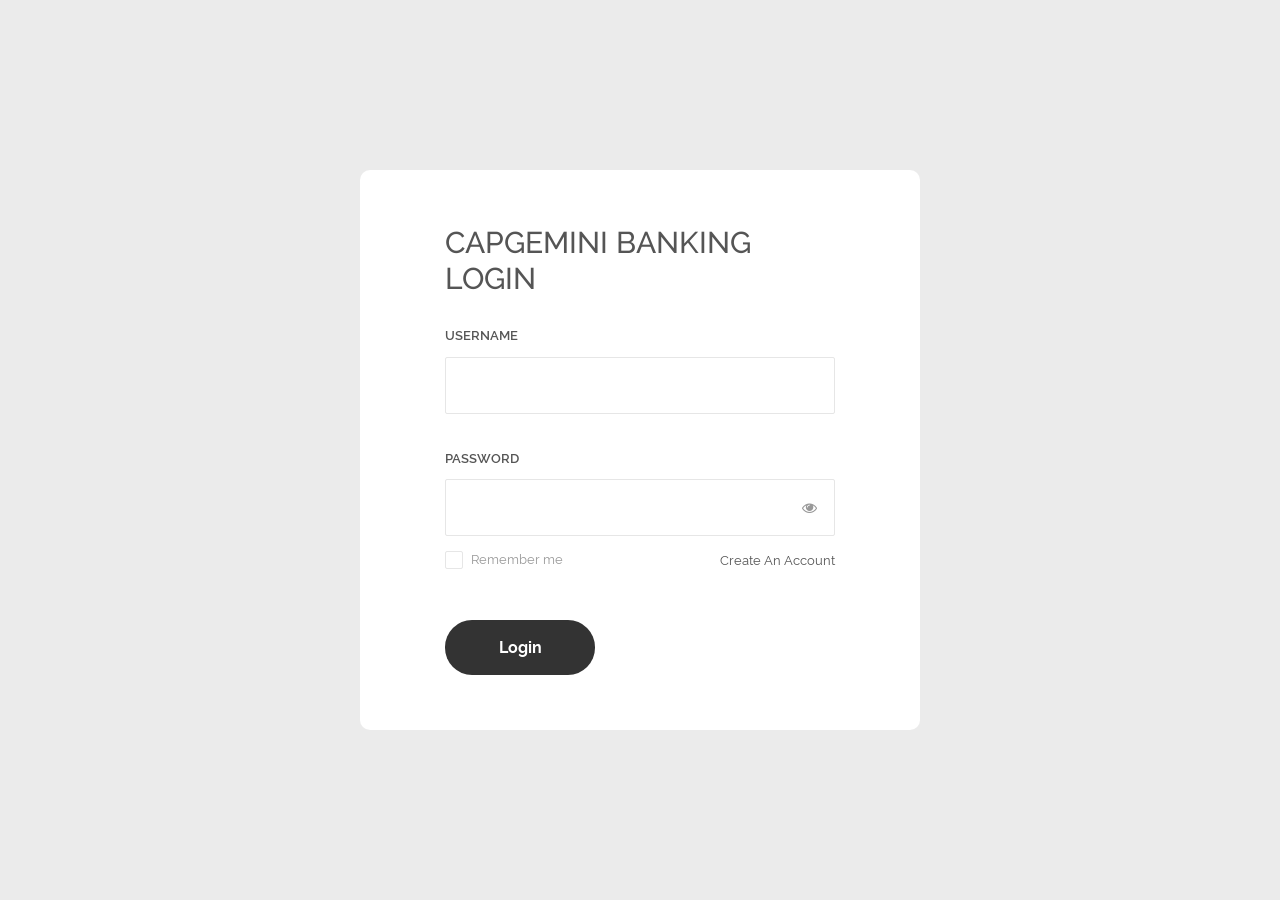
<file: Wallet-Phase3/src/main/webapp/index.html>
<!DOCTYPE html>
<html lang="en">
<head>
	<title>Login V14</title>
	<meta charset="UTF-8">
	<meta name="viewport" content="width=device-width, initial-scale=1">
<!--===============================================================================================-->	
	<link rel="icon" type="image/png" href="Login_v14/images/icons/favicon.ico"/>
<!--===============================================================================================-->
	<link rel="stylesheet" type="text/css" href="Login_v14/vendor/bootstrap/css/bootstrap.min.css">
<!--===============================================================================================-->
	<link rel="stylesheet" type="text/css" href="Login_v14/fonts/font-awesome-4.7.0/css/font-awesome.min.css">
<!--===============================================================================================-->
	<link rel="stylesheet" type="text/css" href="Login_v14/fonts/Linearicons-Free-v1.0.0/icon-font.min.css">
<!--===============================================================================================-->
	<link rel="stylesheet" type="text/css" href="Login_v14/vendor/animate/animate.css">
<!--===============================================================================================-->	
	<link rel="stylesheet" type="text/css" href="Login_v14/vendor/css-hamburgers/hamburgers.min.css">
<!--===============================================================================================-->
	<link rel="stylesheet" type="text/css" href="Login_v14/vendor/animsition/css/animsition.min.css">
<!--===============================================================================================-->
	<link rel="stylesheet" type="text/css" href="Login_v14/vendor/select2/select2.min.css">
<!--===============================================================================================-->	
	<link rel="stylesheet" type="text/css" href="Login_v14/vendor/daterangepicker/daterangepicker.css">
<!--===============================================================================================-->
	<link rel="stylesheet" type="text/css" href="Login_v14/css/util.css">
	<link rel="stylesheet" type="text/css" href="Login_v14/css/main.css">
<!--===============================================================================================-->
</head>
<body>
	
	<div class="limiter">
		<div class="container-login100">
			<div class="wrap-login100 p-l-85 p-r-85 p-t-55 p-b-55">
				<form class="login100-form validate-form flex-sb flex-w" method = "post" action = "LoginServlet">
					<span class="login100-form-title p-b-30">
						Capgemini Banking Login 
					</span>

					<span class="txt1 p-b-11">
						Username
					</span>
					<div class="wrap-input100 validate-input m-b-36" data-validate = "Username is required">
						<input class="input100" type="text" name="userName" >
						<span class="focus-input100"></span>
					</div>
					
					<span class="txt1 p-b-11">
						Password
					</span>
					<div class="wrap-input100 validate-input m-b-12" data-validate = "Password is required">
						<span class="btn-show-pass">
							<i class="fa fa-eye"></i>
						</span>
						<input class="input100" type="password" name="userPwd" >
						<span class="focus-input100"></span>
					</div>
					
					<div class="flex-sb-m w-full p-b-48">
						<div class="contact100-form-checkbox">
							<input class="input-checkbox100" id="ckb1" type="checkbox" name="remember-me">
							<label class="label-checkbox100" for="ckb1">
								Remember me
							</label>
						</div>

						<div>
							<a href=pages/register.html class="txt3">
								Create An Account
							</a>
						</div>
					</div>

					<div class="container-login100-form-btn">
						<button class="login100-form-btn" type = "submit">
							Login
						</button>
					</div>

				</form>
			</div>
		</div>
	</div>
	

	<div id="dropDownSelect1"></div>
	
<!--===============================================================================================-->
	<script src="Login_v14/vendor/jquery/jquery-3.2.1.min.js"></script>
<!--===============================================================================================-->
	<script src="Login_v14/vendor/animsition/js/animsition.min.js"></script>
<!--===============================================================================================-->
	<script src="Login_v14/vendor/bootstrap/js/popper.js"></script>
	<script src="Login_v14/vendor/bootstrap/js/bootstrap.min.js"></script>
<!--===============================================================================================-->
	<script src="Login_v14/vendor/select2/select2.min.js"></script>
<!--===============================================================================================-->
	<script src="Login_v14/vendor/daterangepicker/moment.min.js"></script>
	<script src="Login_v14/vendor/daterangepicker/daterangepicker.js"></script>
<!--===============================================================================================-->
	<script src="Login_v14/vendor/countdowntime/countdowntime.js"></script>
<!--===============================================================================================-->
	<script src="Login_v14/js/main.js"></script>

</body>
</html>
</file>
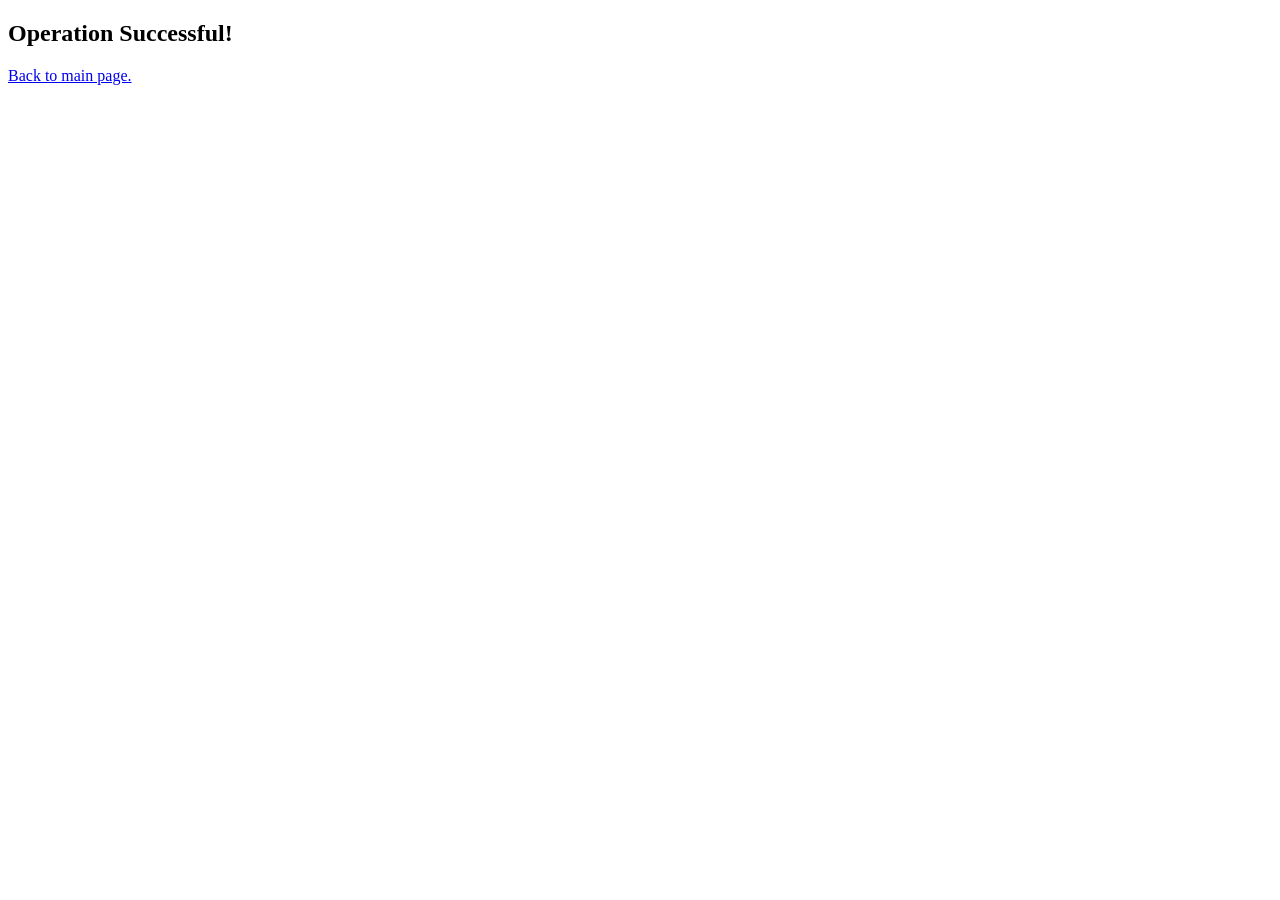
<file: Wallet-Phase3/src/main/webapp/pages/redirect.html>
<!DOCTYPE html>
<html>
<head>
<meta charset="ISO-8859-1">
<title>Success</title>
</head>
<body>
<h2>Operation Successful!</h2>
	<a href=main.html>
								Back to main page.
							</a>
</body>
</html>
</file>
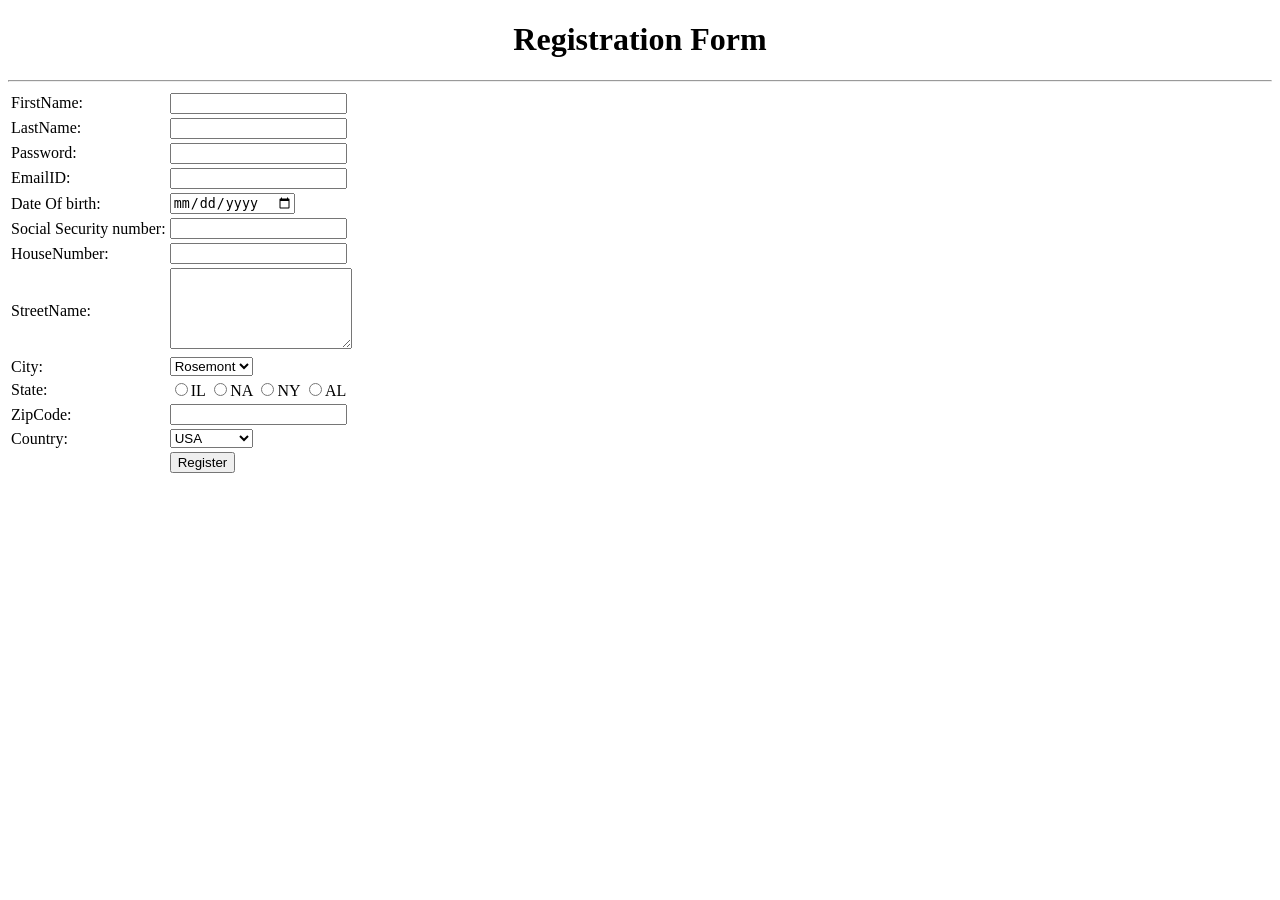
<file: Wallet-Phase3/src/main/webapp/pages/register.html>
<!DOCTYPE html>
<html>
<head>
<meta charset="ISO-8859-1">
<title>Registration Page</title>
</head>
<body>
<form method="post" action="../RegisterServlet">
<h1 align="center">Registration Form</h1>
<hr>
<table>
	<tr>
		<td>FirstName:</td>
		<td><input type="text" name="firstName"></td>
	</tr>
	
	<tr>
		<td>LastName:</td>
		<td><input type="text" name="lastName"></td>
	</tr>
	<tr>
		<td>Password:</td>
		<td><input type="password" name="password"></td>
	</tr>
	<tr>
		<td>EmailID:</td>
		<td><input type="email" name="emailId"></td>
	</tr>
	<tr>
		<td>Date Of birth:</td>
		<td><input type="date" name="dob"></td>
	</tr>
	
	<tr>
		<td>Social Security number:</td>
		<td><input type="text" name="ssn"></td>
	</tr>
	
	<tr>
		<td>HouseNumber:</td>
		<td><input type="text" name="houseNumber"></td>
	</tr>
	
	<tr>
		<td>StreetName:</td>
		<td>
			<textarea rows="5" cols="20" name="streetName"></textarea>
		</td>
	</tr>
	
	<tr>
		<td>City:</td>
		<td>
			<select name="city">
				<option value="Rosemont">Rosemont</option>
				<option value="Chicago">Chicago</option>
				<option value="NewYork">NewYork</option>
			</select>
		</td>
	</tr>
	
	<tr>
		<td>State:</td>
		<td>
			<input type="radio" name="state"  value="IL">IL
			<input type="radio" name="state"  value="NA">NA
			<input type="radio" name="state"  value="NYL">NY
			<input type="radio" name="state"  value="AL">AL
		</td>
	</tr>
	<tr>
		<td>ZipCode:</td>
		<td>
			<input type="text" name="zipcode" size="20">
		</td>
		</tr>
	<tr>
		<td>Country:</td>
		<td>
			<select name="country">
				<option value="USA">USA</option>
				<option value="India">India</option>
				<option value="Singapore">Singapore</option>
				<option value="Asia">Asia</option>
			</select>
		</td>
		</tr>
		
		<tr>
		<td></td>
			<td>
				<button type="submit">Register</button>
			</td>
		</tr>

</table>
</form>
</body>
</html>
</file>
<file: Wallet-Phase3/src/main/webapp/Login_v14/vendor/daterangepicker/daterangepicker.css>
.daterangepicker {
  position: absolute;
  color: inherit;
  background-color: #fff;
  border-radius: 4px;
  width: 278px;
  padding: 4px;
  margin-top: 1px;
  top: 100px;
  left: 20px;
  /* Calendars */ }
  .daterangepicker:before, .daterangepicker:after {
    position: absolute;
    display: inline-block;
    border-bottom-color: rgba(0, 0, 0, 0.2);
    content: ''; }
  .daterangepicker:before {
    top: -7px;
    border-right: 7px solid transparent;
    border-left: 7px solid transparent;
    border-bottom: 7px solid #ccc; }
  .daterangepicker:after {
    top: -6px;
    border-right: 6px solid transparent;
    border-bottom: 6px solid #fff;
    border-left: 6px solid transparent; }
  .daterangepicker.opensleft:before {
    right: 9px; }
  .daterangepicker.opensleft:after {
    right: 10px; }
  .daterangepicker.openscenter:before {
    left: 0;
    right: 0;
    width: 0;
    margin-left: auto;
    margin-right: auto; }
  .daterangepicker.openscenter:after {
    left: 0;
    right: 0;
    width: 0;
    margin-left: auto;
    margin-right: auto; }
  .daterangepicker.opensright:before {
    left: 9px; }
  .daterangepicker.opensright:after {
    left: 10px; }
  .daterangepicker.dropup {
    margin-top: -5px; }
    .daterangepicker.dropup:before {
      top: initial;
      bottom: -7px;
      border-bottom: initial;
      border-top: 7px solid #ccc; }
    .daterangepicker.dropup:after {
      top: initial;
      bottom: -6px;
      border-bottom: initial;
      border-top: 6px solid #fff; }
  .daterangepicker.dropdown-menu {
    max-width: none;
    z-index: 3001; }
  .daterangepicker.single .ranges, .daterangepicker.single .calendar {
    float: none; }
  .daterangepicker.show-calendar .calendar {
    display: block; }
  .daterangepicker .calendar {
    display: none;
    max-width: 270px;
    margin: 4px; }
    .daterangepicker .calendar.single .calendar-table {
      border: none; }
    .daterangepicker .calendar th, .daterangepicker .calendar td {
      white-space: nowrap;
      text-align: center;
      min-width: 32px; }
  .daterangepicker .calendar-table {
    border: 1px solid #fff;
    padding: 4px;
    border-radius: 4px;
    background-color: #fff; }
  .daterangepicker table {
    width: 100%;
    margin: 0; }
  .daterangepicker td, .daterangepicker th {
    text-align: center;
    width: 20px;
    height: 20px;
    border-radius: 4px;
    border: 1px solid transparent;
    white-space: nowrap;
    cursor: pointer; }
    .daterangepicker td.available:hover, .daterangepicker th.available:hover {
      background-color: #eee;
      border-color: transparent;
      color: inherit; }
    .daterangepicker td.week, .daterangepicker th.week {
      font-size: 80%;
      color: #ccc; }
  .daterangepicker td.off, .daterangepicker td.off.in-range, .daterangepicker td.off.start-date, .daterangepicker td.off.end-date {
    background-color: #fff;
    border-color: transparent;
    color: #999; }
  .daterangepicker td.in-range {
    background-color: #ebf4f8;
    border-color: transparent;
    color: #000;
    border-radius: 0; }
  .daterangepicker td.start-date {
    border-radius: 4px 0 0 4px; }
  .daterangepicker td.end-date {
    border-radius: 0 4px 4px 0; }
  .daterangepicker td.start-date.end-date {
    border-radius: 4px; }
  .daterangepicker td.active, .daterangepicker td.active:hover {
    background-color: #357ebd;
    border-color: transparent;
    color: #fff; }
  .daterangepicker th.month {
    width: auto; }
  .daterangepicker td.disabled, .daterangepicker option.disabled {
    color: #999;
    cursor: not-allowed;
    text-decoration: line-through; }
  .daterangepicker select.monthselect, .daterangepicker select.yearselect {
    font-size: 12px;
    padding: 1px;
    height: auto;
    margin: 0;
    cursor: default; }
  .daterangepicker select.monthselect {
    margin-right: 2%;
    width: 56%; }
  .daterangepicker select.yearselect {
    width: 40%; }
  .daterangepicker select.hourselect, .daterangepicker select.minuteselect, .daterangepicker select.secondselect, .daterangepicker select.ampmselect {
    width: 50px;
    margin-bottom: 0; }
  .daterangepicker .input-mini {
    border: 1px solid #ccc;
    border-radius: 4px;
    color: #555;
    height: 30px;
    line-height: 30px;
    display: block;
    vertical-align: middle;
    margin: 0 0 5px 0;
    padding: 0 6px 0 28px;
    width: 100%; }
    .daterangepicker .input-mini.active {
      border: 1px solid #08c;
      border-radius: 4px; }
  .daterangepicker .daterangepicker_input {
    position: relative; }
    .daterangepicker .daterangepicker_input i {
      position: absolute;
      left: 8px;
      top: 8px; }
  .daterangepicker.rtl .input-mini {
    padding-right: 28px;
    padding-left: 6px; }
  .daterangepicker.rtl .daterangepicker_input i {
    left: auto;
    right: 8px; }
  .daterangepicker .calendar-time {
    text-align: center;
    margin: 5px auto;
    line-height: 30px;
    position: relative;
    padding-left: 28px; }
    .daterangepicker .calendar-time select.disabled {
      color: #ccc;
      cursor: not-allowed; }

.ranges {
  font-size: 11px;
  float: none;
  margin: 4px;
  text-align: left; }
  .ranges ul {
    list-style: none;
    margin: 0 auto;
    padding: 0;
    width: 100%; }
  .ranges li {
    font-size: 13px;
    background-color: #f5f5f5;
    border: 1px solid #f5f5f5;
    border-radius: 4px;
    color: #08c;
    padding: 3px 12px;
    margin-bottom: 8px;
    cursor: pointer; }
    .ranges li:hover {
      background-color: #08c;
      border: 1px solid #08c;
      color: #fff; }
    .ranges li.active {
      background-color: #08c;
      border: 1px solid #08c;
      color: #fff; }

/*  Larger Screen Styling */
@media (min-width: 564px) {
  .daterangepicker {
    width: auto; }
    .daterangepicker .ranges ul {
      width: 160px; }
    .daterangepicker.single .ranges ul {
      width: 100%; }
    .daterangepicker.single .calendar.left {
      clear: none; }
    .daterangepicker.single.ltr .ranges, .daterangepicker.single.ltr .calendar {
      float: left; }
    .daterangepicker.single.rtl .ranges, .daterangepicker.single.rtl .calendar {
      float: right; }
    .daterangepicker.ltr {
      direction: ltr;
      text-align: left; }
      .daterangepicker.ltr .calendar.left {
        clear: left;
        margin-right: 0; }
        .daterangepicker.ltr .calendar.left .calendar-table {
          border-right: none;
          border-top-right-radius: 0;
          border-bottom-right-radius: 0; }
      .daterangepicker.ltr .calendar.right {
        margin-left: 0; }
        .daterangepicker.ltr .calendar.right .calendar-table {
          border-left: none;
          border-top-left-radius: 0;
          border-bottom-left-radius: 0; }
      .daterangepicker.ltr .left .daterangepicker_input {
        padding-right: 12px; }
      .daterangepicker.ltr .calendar.left .calendar-table {
        padding-right: 12px; }
      .daterangepicker.ltr .ranges, .daterangepicker.ltr .calendar {
        float: left; }
    .daterangepicker.rtl {
      direction: rtl;
      text-align: right; }
      .daterangepicker.rtl .calendar.left {
        clear: right;
        margin-left: 0; }
        .daterangepicker.rtl .calendar.left .calendar-table {
          border-left: none;
          border-top-left-radius: 0;
          border-bottom-left-radius: 0; }
      .daterangepicker.rtl .calendar.right {
        margin-right: 0; }
        .daterangepicker.rtl .calendar.right .calendar-table {
          border-right: none;
          border-top-right-radius: 0;
          border-bottom-right-radius: 0; }
      .daterangepicker.rtl .left .daterangepicker_input {
        padding-left: 12px; }
      .daterangepicker.rtl .calendar.left .calendar-table {
        padding-left: 12px; }
      .daterangepicker.rtl .ranges, .daterangepicker.rtl .calendar {
        text-align: right;
        float: right; } }
@media (min-width: 730px) {
  .daterangepicker .ranges {
    width: auto; }
  .daterangepicker.ltr .ranges {
    float: left; }
  .daterangepicker.rtl .ranges {
    float: right; }
  .daterangepicker .calendar.left {
    clear: none !important; } }
</file>
<file: Wallet-Phase3/src/main/webapp/Login_v14/css/util.css>
/*[ FONT SIZE ]
///////////////////////////////////////////////////////////
*/
.fs-1 {font-size: 1px;}
.fs-2 {font-size: 2px;}
.fs-3 {font-size: 3px;}
.fs-4 {font-size: 4px;}
.fs-5 {font-size: 5px;}
.fs-6 {font-size: 6px;}
.fs-7 {font-size: 7px;}
.fs-8 {font-size: 8px;}
.fs-9 {font-size: 9px;}
.fs-10 {font-size: 10px;}
.fs-11 {font-size: 11px;}
.fs-12 {font-size: 12px;}
.fs-13 {font-size: 13px;}
.fs-14 {font-size: 14px;}
.fs-15 {font-size: 15px;}
.fs-16 {font-size: 16px;}
.fs-17 {font-size: 17px;}
.fs-18 {font-size: 18px;}
.fs-19 {font-size: 19px;}
.fs-20 {font-size: 20px;}
.fs-21 {font-size: 21px;}
.fs-22 {font-size: 22px;}
.fs-23 {font-size: 23px;}
.fs-24 {font-size: 24px;}
.fs-25 {font-size: 25px;}
.fs-26 {font-size: 26px;}
.fs-27 {font-size: 27px;}
.fs-28 {font-size: 28px;}
.fs-29 {font-size: 29px;}
.fs-30 {font-size: 30px;}
.fs-31 {font-size: 31px;}
.fs-32 {font-size: 32px;}
.fs-33 {font-size: 33px;}
.fs-34 {font-size: 34px;}
.fs-35 {font-size: 35px;}
.fs-36 {font-size: 36px;}
.fs-37 {font-size: 37px;}
.fs-38 {font-size: 38px;}
.fs-39 {font-size: 39px;}
.fs-40 {font-size: 40px;}
.fs-41 {font-size: 41px;}
.fs-42 {font-size: 42px;}
.fs-43 {font-size: 43px;}
.fs-44 {font-size: 44px;}
.fs-45 {font-size: 45px;}
.fs-46 {font-size: 46px;}
.fs-47 {font-size: 47px;}
.fs-48 {font-size: 48px;}
.fs-49 {font-size: 49px;}
.fs-50 {font-size: 50px;}
.fs-51 {font-size: 51px;}
.fs-52 {font-size: 52px;}
.fs-53 {font-size: 53px;}
.fs-54 {font-size: 54px;}
.fs-55 {font-size: 55px;}
.fs-56 {font-size: 56px;}
.fs-57 {font-size: 57px;}
.fs-58 {font-size: 58px;}
.fs-59 {font-size: 59px;}
.fs-60 {font-size: 60px;}
.fs-61 {font-size: 61px;}
.fs-62 {font-size: 62px;}
.fs-63 {font-size: 63px;}
.fs-64 {font-size: 64px;}
.fs-65 {font-size: 65px;}
.fs-66 {font-size: 66px;}
.fs-67 {font-size: 67px;}
.fs-68 {font-size: 68px;}
.fs-69 {font-size: 69px;}
.fs-70 {font-size: 70px;}
.fs-71 {font-size: 71px;}
.fs-72 {font-size: 72px;}
.fs-73 {font-size: 73px;}
.fs-74 {font-size: 74px;}
.fs-75 {font-size: 75px;}
.fs-76 {font-size: 76px;}
.fs-77 {font-size: 77px;}
.fs-78 {font-size: 78px;}
.fs-79 {font-size: 79px;}
.fs-80 {font-size: 80px;}
.fs-81 {font-size: 81px;}
.fs-82 {font-size: 82px;}
.fs-83 {font-size: 83px;}
.fs-84 {font-size: 84px;}
.fs-85 {font-size: 85px;}
.fs-86 {font-size: 86px;}
.fs-87 {font-size: 87px;}
.fs-88 {font-size: 88px;}
.fs-89 {font-size: 89px;}
.fs-90 {font-size: 90px;}
.fs-91 {font-size: 91px;}
.fs-92 {font-size: 92px;}
.fs-93 {font-size: 93px;}
.fs-94 {font-size: 94px;}
.fs-95 {font-size: 95px;}
.fs-96 {font-size: 96px;}
.fs-97 {font-size: 97px;}
.fs-98 {font-size: 98px;}
.fs-99 {font-size: 99px;}
.fs-100 {font-size: 100px;}
.fs-101 {font-size: 101px;}
.fs-102 {font-size: 102px;}
.fs-103 {font-size: 103px;}
.fs-104 {font-size: 104px;}
.fs-105 {font-size: 105px;}
.fs-106 {font-size: 106px;}
.fs-107 {font-size: 107px;}
.fs-108 {font-size: 108px;}
.fs-109 {font-size: 109px;}
.fs-110 {font-size: 110px;}
.fs-111 {font-size: 111px;}
.fs-112 {font-size: 112px;}
.fs-113 {font-size: 113px;}
.fs-114 {font-size: 114px;}
.fs-115 {font-size: 115px;}
.fs-116 {font-size: 116px;}
.fs-117 {font-size: 117px;}
.fs-118 {font-size: 118px;}
.fs-119 {font-size: 119px;}
.fs-120 {font-size: 120px;}
.fs-121 {font-size: 121px;}
.fs-122 {font-size: 122px;}
.fs-123 {font-size: 123px;}
.fs-124 {font-size: 124px;}
.fs-125 {font-size: 125px;}
.fs-126 {font-size: 126px;}
.fs-127 {font-size: 127px;}
.fs-128 {font-size: 128px;}
.fs-129 {font-size: 129px;}
.fs-130 {font-size: 130px;}
.fs-131 {font-size: 131px;}
.fs-132 {font-size: 132px;}
.fs-133 {font-size: 133px;}
.fs-134 {font-size: 134px;}
.fs-135 {font-size: 135px;}
.fs-136 {font-size: 136px;}
.fs-137 {font-size: 137px;}
.fs-138 {font-size: 138px;}
.fs-139 {font-size: 139px;}
.fs-140 {font-size: 140px;}
.fs-141 {font-size: 141px;}
.fs-142 {font-size: 142px;}
.fs-143 {font-size: 143px;}
.fs-144 {font-size: 144px;}
.fs-145 {font-size: 145px;}
.fs-146 {font-size: 146px;}
.fs-147 {font-size: 147px;}
.fs-148 {font-size: 148px;}
.fs-149 {font-size: 149px;}
.fs-150 {font-size: 150px;}
.fs-151 {font-size: 151px;}
.fs-152 {font-size: 152px;}
.fs-153 {font-size: 153px;}
.fs-154 {font-size: 154px;}
.fs-155 {font-size: 155px;}
.fs-156 {font-size: 156px;}
.fs-157 {font-size: 157px;}
.fs-158 {font-size: 158px;}
.fs-159 {font-size: 159px;}
.fs-160 {font-size: 160px;}
.fs-161 {font-size: 161px;}
.fs-162 {font-size: 162px;}
.fs-163 {font-size: 163px;}
.fs-164 {font-size: 164px;}
.fs-165 {font-size: 165px;}
.fs-166 {font-size: 166px;}
.fs-167 {font-size: 167px;}
.fs-168 {font-size: 168px;}
.fs-169 {font-size: 169px;}
.fs-170 {font-size: 170px;}
.fs-171 {font-size: 171px;}
.fs-172 {font-size: 172px;}
.fs-173 {font-size: 173px;}
.fs-174 {font-size: 174px;}
.fs-175 {font-size: 175px;}
.fs-176 {font-size: 176px;}
.fs-177 {font-size: 177px;}
.fs-178 {font-size: 178px;}
.fs-179 {font-size: 179px;}
.fs-180 {font-size: 180px;}
.fs-181 {font-size: 181px;}
.fs-182 {font-size: 182px;}
.fs-183 {font-size: 183px;}
.fs-184 {font-size: 184px;}
.fs-185 {font-size: 185px;}
.fs-186 {font-size: 186px;}
.fs-187 {font-size: 187px;}
.fs-188 {font-size: 188px;}
.fs-189 {font-size: 189px;}
.fs-190 {font-size: 190px;}
.fs-191 {font-size: 191px;}
.fs-192 {font-size: 192px;}
.fs-193 {font-size: 193px;}
.fs-194 {font-size: 194px;}
.fs-195 {font-size: 195px;}
.fs-196 {font-size: 196px;}
.fs-197 {font-size: 197px;}
.fs-198 {font-size: 198px;}
.fs-199 {font-size: 199px;}
.fs-200 {font-size: 200px;}

/*[ PADDING ]
///////////////////////////////////////////////////////////
*/
.p-t-0 {padding-top: 0px;}
.p-t-1 {padding-top: 1px;}
.p-t-2 {padding-top: 2px;}
.p-t-3 {padding-top: 3px;}
.p-t-4 {padding-top: 4px;}
.p-t-5 {padding-top: 5px;}
.p-t-6 {padding-top: 6px;}
.p-t-7 {padding-top: 7px;}
.p-t-8 {padding-top: 8px;}
.p-t-9 {padding-top: 9px;}
.p-t-10 {padding-top: 10px;}
.p-t-11 {padding-top: 11px;}
.p-t-12 {padding-top: 12px;}
.p-t-13 {padding-top: 13px;}
.p-t-14 {padding-top: 14px;}
.p-t-15 {padding-top: 15px;}
.p-t-16 {padding-top: 16px;}
.p-t-17 {padding-top: 17px;}
.p-t-18 {padding-top: 18px;}
.p-t-19 {padding-top: 19px;}
.p-t-20 {padding-top: 20px;}
.p-t-21 {padding-top: 21px;}
.p-t-22 {padding-top: 22px;}
.p-t-23 {padding-top: 23px;}
.p-t-24 {padding-top: 24px;}
.p-t-25 {padding-top: 25px;}
.p-t-26 {padding-top: 26px;}
.p-t-27 {padding-top: 27px;}
.p-t-28 {padding-top: 28px;}
.p-t-29 {padding-top: 29px;}
.p-t-30 {padding-top: 30px;}
.p-t-31 {padding-top: 31px;}
.p-t-32 {padding-top: 32px;}
.p-t-33 {padding-top: 33px;}
.p-t-34 {padding-top: 34px;}
.p-t-35 {padding-top: 35px;}
.p-t-36 {padding-top: 36px;}
.p-t-37 {padding-top: 37px;}
.p-t-38 {padding-top: 38px;}
.p-t-39 {padding-top: 39px;}
.p-t-40 {padding-top: 40px;}
.p-t-41 {padding-top: 41px;}
.p-t-42 {padding-top: 42px;}
.p-t-43 {padding-top: 43px;}
.p-t-44 {padding-top: 44px;}
.p-t-45 {padding-top: 45px;}
.p-t-46 {padding-top: 46px;}
.p-t-47 {padding-top: 47px;}
.p-t-48 {padding-top: 48px;}
.p-t-49 {padding-top: 49px;}
.p-t-50 {padding-top: 50px;}
.p-t-51 {padding-top: 51px;}
.p-t-52 {padding-top: 52px;}
.p-t-53 {padding-top: 53px;}
.p-t-54 {padding-top: 54px;}
.p-t-55 {padding-top: 55px;}
.p-t-56 {padding-top: 56px;}
.p-t-57 {padding-top: 57px;}
.p-t-58 {padding-top: 58px;}
.p-t-59 {padding-top: 59px;}
.p-t-60 {padding-top: 60px;}
.p-t-61 {padding-top: 61px;}
.p-t-62 {padding-top: 62px;}
.p-t-63 {padding-top: 63px;}
.p-t-64 {padding-top: 64px;}
.p-t-65 {padding-top: 65px;}
.p-t-66 {padding-top: 66px;}
.p-t-67 {padding-top: 67px;}
.p-t-68 {padding-top: 68px;}
.p-t-69 {padding-top: 69px;}
.p-t-70 {padding-top: 70px;}
.p-t-71 {padding-top: 71px;}
.p-t-72 {padding-top: 72px;}
.p-t-73 {padding-top: 73px;}
.p-t-74 {padding-top: 74px;}
.p-t-75 {padding-top: 75px;}
.p-t-76 {padding-top: 76px;}
.p-t-77 {padding-top: 77px;}
.p-t-78 {padding-top: 78px;}
.p-t-79 {padding-top: 79px;}
.p-t-80 {padding-top: 80px;}
.p-t-81 {padding-top: 81px;}
.p-t-82 {padding-top: 82px;}
.p-t-83 {padding-top: 83px;}
.p-t-84 {padding-top: 84px;}
.p-t-85 {padding-top: 85px;}
.p-t-86 {padding-top: 86px;}
.p-t-87 {padding-top: 87px;}
.p-t-88 {padding-top: 88px;}
.p-t-89 {padding-top: 89px;}
.p-t-90 {padding-top: 90px;}
.p-t-91 {padding-top: 91px;}
.p-t-92 {padding-top: 92px;}
.p-t-93 {padding-top: 93px;}
.p-t-94 {padding-top: 94px;}
.p-t-95 {padding-top: 95px;}
.p-t-96 {padding-top: 96px;}
.p-t-97 {padding-top: 97px;}
.p-t-98 {padding-top: 98px;}
.p-t-99 {padding-top: 99px;}
.p-t-100 {padding-top: 100px;}
.p-t-101 {padding-top: 101px;}
.p-t-102 {padding-top: 102px;}
.p-t-103 {padding-top: 103px;}
.p-t-104 {padding-top: 104px;}
.p-t-105 {padding-top: 105px;}
.p-t-106 {padding-top: 106px;}
.p-t-107 {padding-top: 107px;}
.p-t-108 {padding-top: 108px;}
.p-t-109 {padding-top: 109px;}
.p-t-110 {padding-top: 110px;}
.p-t-111 {padding-top: 111px;}
.p-t-112 {padding-top: 112px;}
.p-t-113 {padding-top: 113px;}
.p-t-114 {padding-top: 114px;}
.p-t-115 {padding-top: 115px;}
.p-t-116 {padding-top: 116px;}
.p-t-117 {padding-top: 117px;}
.p-t-118 {padding-top: 118px;}
.p-t-119 {padding-top: 119px;}
.p-t-120 {padding-top: 120px;}
.p-t-121 {padding-top: 121px;}
.p-t-122 {padding-top: 122px;}
.p-t-123 {padding-top: 123px;}
.p-t-124 {padding-top: 124px;}
.p-t-125 {padding-top: 125px;}
.p-t-126 {padding-top: 126px;}
.p-t-127 {padding-top: 127px;}
.p-t-128 {padding-top: 128px;}
.p-t-129 {padding-top: 129px;}
.p-t-130 {padding-top: 130px;}
.p-t-131 {padding-top: 131px;}
.p-t-132 {padding-top: 132px;}
.p-t-133 {padding-top: 133px;}
.p-t-134 {padding-top: 134px;}
.p-t-135 {padding-top: 135px;}
.p-t-136 {padding-top: 136px;}
.p-t-137 {padding-top: 137px;}
.p-t-138 {padding-top: 138px;}
.p-t-139 {padding-top: 139px;}
.p-t-140 {padding-top: 140px;}
.p-t-141 {padding-top: 141px;}
.p-t-142 {padding-top: 142px;}
.p-t-143 {padding-top: 143px;}
.p-t-144 {padding-top: 144px;}
.p-t-145 {padding-top: 145px;}
.p-t-146 {padding-top: 146px;}
.p-t-147 {padding-top: 147px;}
.p-t-148 {padding-top: 148px;}
.p-t-149 {padding-top: 149px;}
.p-t-150 {padding-top: 150px;}
.p-t-151 {padding-top: 151px;}
.p-t-152 {padding-top: 152px;}
.p-t-153 {padding-top: 153px;}
.p-t-154 {padding-top: 154px;}
.p-t-155 {padding-top: 155px;}
.p-t-156 {padding-top: 156px;}
.p-t-157 {padding-top: 157px;}
.p-t-158 {padding-top: 158px;}
.p-t-159 {padding-top: 159px;}
.p-t-160 {padding-top: 160px;}
.p-t-161 {padding-top: 161px;}
.p-t-162 {padding-top: 162px;}
.p-t-163 {padding-top: 163px;}
.p-t-164 {padding-top: 164px;}
.p-t-165 {padding-top: 165px;}
.p-t-166 {padding-top: 166px;}
.p-t-167 {padding-top: 167px;}
.p-t-168 {padding-top: 168px;}
.p-t-169 {padding-top: 169px;}
.p-t-170 {padding-top: 170px;}
.p-t-171 {padding-top: 171px;}
.p-t-172 {padding-top: 172px;}
.p-t-173 {padding-top: 173px;}
.p-t-174 {padding-top: 174px;}
.p-t-175 {padding-top: 175px;}
.p-t-176 {padding-top: 176px;}
.p-t-177 {padding-top: 177px;}
.p-t-178 {padding-top: 178px;}
.p-t-179 {padding-top: 179px;}
.p-t-180 {padding-top: 180px;}
.p-t-181 {padding-top: 181px;}
.p-t-182 {padding-top: 182px;}
.p-t-183 {padding-top: 183px;}
.p-t-184 {padding-top: 184px;}
.p-t-185 {padding-top: 185px;}
.p-t-186 {padding-top: 186px;}
.p-t-187 {padding-top: 187px;}
.p-t-188 {padding-top: 188px;}
.p-t-189 {padding-top: 189px;}
.p-t-190 {padding-top: 190px;}
.p-t-191 {padding-top: 191px;}
.p-t-192 {padding-top: 192px;}
.p-t-193 {padding-top: 193px;}
.p-t-194 {padding-top: 194px;}
.p-t-195 {padding-top: 195px;}
.p-t-196 {padding-top: 196px;}
.p-t-197 {padding-top: 197px;}
.p-t-198 {padding-top: 198px;}
.p-t-199 {padding-top: 199px;}
.p-t-200 {padding-top: 200px;}
.p-t-201 {padding-top: 201px;}
.p-t-202 {padding-top: 202px;}
.p-t-203 {padding-top: 203px;}
.p-t-204 {padding-top: 204px;}
.p-t-205 {padding-top: 205px;}
.p-t-206 {padding-top: 206px;}
.p-t-207 {padding-top: 207px;}
.p-t-208 {padding-top: 208px;}
.p-t-209 {padding-top: 209px;}
.p-t-210 {padding-top: 210px;}
.p-t-211 {padding-top: 211px;}
.p-t-212 {padding-top: 212px;}
.p-t-213 {padding-top: 213px;}
.p-t-214 {padding-top: 214px;}
.p-t-215 {padding-top: 215px;}
.p-t-216 {padding-top: 216px;}
.p-t-217 {padding-top: 217px;}
.p-t-218 {padding-top: 218px;}
.p-t-219 {padding-top: 219px;}
.p-t-220 {padding-top: 220px;}
.p-t-221 {padding-top: 221px;}
.p-t-222 {padding-top: 222px;}
.p-t-223 {padding-top: 223px;}
.p-t-224 {padding-top: 224px;}
.p-t-225 {padding-top: 225px;}
.p-t-226 {padding-top: 226px;}
.p-t-227 {padding-top: 227px;}
.p-t-228 {padding-top: 228px;}
.p-t-229 {padding-top: 229px;}
.p-t-230 {padding-top: 230px;}
.p-t-231 {padding-top: 231px;}
.p-t-232 {padding-top: 232px;}
.p-t-233 {padding-top: 233px;}
.p-t-234 {padding-top: 234px;}
.p-t-235 {padding-top: 235px;}
.p-t-236 {padding-top: 236px;}
.p-t-237 {padding-top: 237px;}
.p-t-238 {padding-top: 238px;}
.p-t-239 {padding-top: 239px;}
.p-t-240 {padding-top: 240px;}
.p-t-241 {padding-top: 241px;}
.p-t-242 {padding-top: 242px;}
.p-t-243 {padding-top: 243px;}
.p-t-244 {padding-top: 244px;}
.p-t-245 {padding-top: 245px;}
.p-t-246 {padding-top: 246px;}
.p-t-247 {padding-top: 247px;}
.p-t-248 {padding-top: 248px;}
.p-t-249 {padding-top: 249px;}
.p-t-250 {padding-top: 250px;}
.p-b-0 {padding-bottom: 0px;}
.p-b-1 {padding-bottom: 1px;}
.p-b-2 {padding-bottom: 2px;}
.p-b-3 {padding-bottom: 3px;}
.p-b-4 {padding-bottom: 4px;}
.p-b-5 {padding-bottom: 5px;}
.p-b-6 {padding-bottom: 6px;}
.p-b-7 {padding-bottom: 7px;}
.p-b-8 {padding-bottom: 8px;}
.p-b-9 {padding-bottom: 9px;}
.p-b-10 {padding-bottom: 10px;}
.p-b-11 {padding-bottom: 11px;}
.p-b-12 {padding-bottom: 12px;}
.p-b-13 {padding-bottom: 13px;}
.p-b-14 {padding-bottom: 14px;}
.p-b-15 {padding-bottom: 15px;}
.p-b-16 {padding-bottom: 16px;}
.p-b-17 {padding-bottom: 17px;}
.p-b-18 {padding-bottom: 18px;}
.p-b-19 {padding-bottom: 19px;}
.p-b-20 {padding-bottom: 20px;}
.p-b-21 {padding-bottom: 21px;}
.p-b-22 {padding-bottom: 22px;}
.p-b-23 {padding-bottom: 23px;}
.p-b-24 {padding-bottom: 24px;}
.p-b-25 {padding-bottom: 25px;}
.p-b-26 {padding-bottom: 26px;}
.p-b-27 {padding-bottom: 27px;}
.p-b-28 {padding-bottom: 28px;}
.p-b-29 {padding-bottom: 29px;}
.p-b-30 {padding-bottom: 30px;}
.p-b-31 {padding-bottom: 31px;}
.p-b-32 {padding-bottom: 32px;}
.p-b-33 {padding-bottom: 33px;}
.p-b-34 {padding-bottom: 34px;}
.p-b-35 {padding-bottom: 35px;}
.p-b-36 {padding-bottom: 36px;}
.p-b-37 {padding-bottom: 37px;}
.p-b-38 {padding-bottom: 38px;}
.p-b-39 {padding-bottom: 39px;}
.p-b-40 {padding-bottom: 40px;}
.p-b-41 {padding-bottom: 41px;}
.p-b-42 {padding-bottom: 42px;}
.p-b-43 {padding-bottom: 43px;}
.p-b-44 {padding-bottom: 44px;}
.p-b-45 {padding-bottom: 45px;}
.p-b-46 {padding-bottom: 46px;}
.p-b-47 {padding-bottom: 47px;}
.p-b-48 {padding-bottom: 48px;}
.p-b-49 {padding-bottom: 49px;}
.p-b-50 {padding-bottom: 50px;}
.p-b-51 {padding-bottom: 51px;}
.p-b-52 {padding-bottom: 52px;}
.p-b-53 {padding-bottom: 53px;}
.p-b-54 {padding-bottom: 54px;}
.p-b-55 {padding-bottom: 55px;}
.p-b-56 {padding-bottom: 56px;}
.p-b-57 {padding-bottom: 57px;}
.p-b-58 {padding-bottom: 58px;}
.p-b-59 {padding-bottom: 59px;}
.p-b-60 {padding-bottom: 60px;}
.p-b-61 {padding-bottom: 61px;}
.p-b-62 {padding-bottom: 62px;}
.p-b-63 {padding-bottom: 63px;}
.p-b-64 {padding-bottom: 64px;}
.p-b-65 {padding-bottom: 65px;}
.p-b-66 {padding-bottom: 66px;}
.p-b-67 {padding-bottom: 67px;}
.p-b-68 {padding-bottom: 68px;}
.p-b-69 {padding-bottom: 69px;}
.p-b-70 {padding-bottom: 70px;}
.p-b-71 {padding-bottom: 71px;}
.p-b-72 {padding-bottom: 72px;}
.p-b-73 {padding-bottom: 73px;}
.p-b-74 {padding-bottom: 74px;}
.p-b-75 {padding-bottom: 75px;}
.p-b-76 {padding-bottom: 76px;}
.p-b-77 {padding-bottom: 77px;}
.p-b-78 {padding-bottom: 78px;}
.p-b-79 {padding-bottom: 79px;}
.p-b-80 {padding-bottom: 80px;}
.p-b-81 {padding-bottom: 81px;}
.p-b-82 {padding-bottom: 82px;}
.p-b-83 {padding-bottom: 83px;}
.p-b-84 {padding-bottom: 84px;}
.p-b-85 {padding-bottom: 85px;}
.p-b-86 {padding-bottom: 86px;}
.p-b-87 {padding-bottom: 87px;}
.p-b-88 {padding-bottom: 88px;}
.p-b-89 {padding-bottom: 89px;}
.p-b-90 {padding-bottom: 90px;}
.p-b-91 {padding-bottom: 91px;}
.p-b-92 {padding-bottom: 92px;}
.p-b-93 {padding-bottom: 93px;}
.p-b-94 {padding-bottom: 94px;}
.p-b-95 {padding-bottom: 95px;}
.p-b-96 {padding-bottom: 96px;}
.p-b-97 {padding-bottom: 97px;}
.p-b-98 {padding-bottom: 98px;}
.p-b-99 {padding-bottom: 99px;}
.p-b-100 {padding-bottom: 100px;}
.p-b-101 {padding-bottom: 101px;}
.p-b-102 {padding-bottom: 102px;}
.p-b-103 {padding-bottom: 103px;}
.p-b-104 {padding-bottom: 104px;}
.p-b-105 {padding-bottom: 105px;}
.p-b-106 {padding-bottom: 106px;}
.p-b-107 {padding-bottom: 107px;}
.p-b-108 {padding-bottom: 108px;}
.p-b-109 {padding-bottom: 109px;}
.p-b-110 {padding-bottom: 110px;}
.p-b-111 {padding-bottom: 111px;}
.p-b-112 {padding-bottom: 112px;}
.p-b-113 {padding-bottom: 113px;}
.p-b-114 {padding-bottom: 114px;}
.p-b-115 {padding-bottom: 115px;}
.p-b-116 {padding-bottom: 116px;}
.p-b-117 {padding-bottom: 117px;}
.p-b-118 {padding-bottom: 118px;}
.p-b-119 {padding-bottom: 119px;}
.p-b-120 {padding-bottom: 120px;}
.p-b-121 {padding-bottom: 121px;}
.p-b-122 {padding-bottom: 122px;}
.p-b-123 {padding-bottom: 123px;}
.p-b-124 {padding-bottom: 124px;}
.p-b-125 {padding-bottom: 125px;}
.p-b-126 {padding-bottom: 126px;}
.p-b-127 {padding-bottom: 127px;}
.p-b-128 {padding-bottom: 128px;}
.p-b-129 {padding-bottom: 129px;}
.p-b-130 {padding-bottom: 130px;}
.p-b-131 {padding-bottom: 131px;}
.p-b-132 {padding-bottom: 132px;}
.p-b-133 {padding-bottom: 133px;}
.p-b-134 {padding-bottom: 134px;}
.p-b-135 {padding-bottom: 135px;}
.p-b-136 {padding-bottom: 136px;}
.p-b-137 {padding-bottom: 137px;}
.p-b-138 {padding-bottom: 138px;}
.p-b-139 {padding-bottom: 139px;}
.p-b-140 {padding-bottom: 140px;}
.p-b-141 {padding-bottom: 141px;}
.p-b-142 {padding-bottom: 142px;}
.p-b-143 {padding-bottom: 143px;}
.p-b-144 {padding-bottom: 144px;}
.p-b-145 {padding-bottom: 145px;}
.p-b-146 {padding-bottom: 146px;}
.p-b-147 {padding-bottom: 147px;}
.p-b-148 {padding-bottom: 148px;}
.p-b-149 {padding-bottom: 149px;}
.p-b-150 {padding-bottom: 150px;}
.p-b-151 {padding-bottom: 151px;}
.p-b-152 {padding-bottom: 152px;}
.p-b-153 {padding-bottom: 153px;}
.p-b-154 {padding-bottom: 154px;}
.p-b-155 {padding-bottom: 155px;}
.p-b-156 {padding-bottom: 156px;}
.p-b-157 {padding-bottom: 157px;}
.p-b-158 {padding-bottom: 158px;}
.p-b-159 {padding-bottom: 159px;}
.p-b-160 {padding-bottom: 160px;}
.p-b-161 {padding-bottom: 161px;}
.p-b-162 {padding-bottom: 162px;}
.p-b-163 {padding-bottom: 163px;}
.p-b-164 {padding-bottom: 164px;}
.p-b-165 {padding-bottom: 165px;}
.p-b-166 {padding-bottom: 166px;}
.p-b-167 {padding-bottom: 167px;}
.p-b-168 {padding-bottom: 168px;}
.p-b-169 {padding-bottom: 169px;}
.p-b-170 {padding-bottom: 170px;}
.p-b-171 {padding-bottom: 171px;}
.p-b-172 {padding-bottom: 172px;}
.p-b-173 {padding-bottom: 173px;}
.p-b-174 {padding-bottom: 174px;}
.p-b-175 {padding-bottom: 175px;}
.p-b-176 {padding-bottom: 176px;}
.p-b-177 {padding-bottom: 177px;}
.p-b-178 {padding-bottom: 178px;}
.p-b-179 {padding-bottom: 179px;}
.p-b-180 {padding-bottom: 180px;}
.p-b-181 {padding-bottom: 181px;}
.p-b-182 {padding-bottom: 182px;}
.p-b-183 {padding-bottom: 183px;}
.p-b-184 {padding-bottom: 184px;}
.p-b-185 {padding-bottom: 185px;}
.p-b-186 {padding-bottom: 186px;}
.p-b-187 {padding-bottom: 187px;}
.p-b-188 {padding-bottom: 188px;}
.p-b-189 {padding-bottom: 189px;}
.p-b-190 {padding-bottom: 190px;}
.p-b-191 {padding-bottom: 191px;}
.p-b-192 {padding-bottom: 192px;}
.p-b-193 {padding-bottom: 193px;}
.p-b-194 {padding-bottom: 194px;}
.p-b-195 {padding-bottom: 195px;}
.p-b-196 {padding-bottom: 196px;}
.p-b-197 {padding-bottom: 197px;}
.p-b-198 {padding-bottom: 198px;}
.p-b-199 {padding-bottom: 199px;}
.p-b-200 {padding-bottom: 200px;}
.p-b-201 {padding-bottom: 201px;}
.p-b-202 {padding-bottom: 202px;}
.p-b-203 {padding-bottom: 203px;}
.p-b-204 {padding-bottom: 204px;}
.p-b-205 {padding-bottom: 205px;}
.p-b-206 {padding-bottom: 206px;}
.p-b-207 {padding-bottom: 207px;}
.p-b-208 {padding-bottom: 208px;}
.p-b-209 {padding-bottom: 209px;}
.p-b-210 {padding-bottom: 210px;}
.p-b-211 {padding-bottom: 211px;}
.p-b-212 {padding-bottom: 212px;}
.p-b-213 {padding-bottom: 213px;}
.p-b-214 {padding-bottom: 214px;}
.p-b-215 {padding-bottom: 215px;}
.p-b-216 {padding-bottom: 216px;}
.p-b-217 {padding-bottom: 217px;}
.p-b-218 {padding-bottom: 218px;}
.p-b-219 {padding-bottom: 219px;}
.p-b-220 {padding-bottom: 220px;}
.p-b-221 {padding-bottom: 221px;}
.p-b-222 {padding-bottom: 222px;}
.p-b-223 {padding-bottom: 223px;}
.p-b-224 {padding-bottom: 224px;}
.p-b-225 {padding-bottom: 225px;}
.p-b-226 {padding-bottom: 226px;}
.p-b-227 {padding-bottom: 227px;}
.p-b-228 {padding-bottom: 228px;}
.p-b-229 {padding-bottom: 229px;}
.p-b-230 {padding-bottom: 230px;}
.p-b-231 {padding-bottom: 231px;}
.p-b-232 {padding-bottom: 232px;}
.p-b-233 {padding-bottom: 233px;}
.p-b-234 {padding-bottom: 234px;}
.p-b-235 {padding-bottom: 235px;}
.p-b-236 {padding-bottom: 236px;}
.p-b-237 {padding-bottom: 237px;}
.p-b-238 {padding-bottom: 238px;}
.p-b-239 {padding-bottom: 239px;}
.p-b-240 {padding-bottom: 240px;}
.p-b-241 {padding-bottom: 241px;}
.p-b-242 {padding-bottom: 242px;}
.p-b-243 {padding-bottom: 243px;}
.p-b-244 {padding-bottom: 244px;}
.p-b-245 {padding-bottom: 245px;}
.p-b-246 {padding-bottom: 246px;}
.p-b-247 {padding-bottom: 247px;}
.p-b-248 {padding-bottom: 248px;}
.p-b-249 {padding-bottom: 249px;}
.p-b-250 {padding-bottom: 250px;}
.p-l-0 {padding-left: 0px;}
.p-l-1 {padding-left: 1px;}
.p-l-2 {padding-left: 2px;}
.p-l-3 {padding-left: 3px;}
.p-l-4 {padding-left: 4px;}
.p-l-5 {padding-left: 5px;}
.p-l-6 {padding-left: 6px;}
.p-l-7 {padding-left: 7px;}
.p-l-8 {padding-left: 8px;}
.p-l-9 {padding-left: 9px;}
.p-l-10 {padding-left: 10px;}
.p-l-11 {padding-left: 11px;}
.p-l-12 {padding-left: 12px;}
.p-l-13 {padding-left: 13px;}
.p-l-14 {padding-left: 14px;}
.p-l-15 {padding-left: 15px;}
.p-l-16 {padding-left: 16px;}
.p-l-17 {padding-left: 17px;}
.p-l-18 {padding-left: 18px;}
.p-l-19 {padding-left: 19px;}
.p-l-20 {padding-left: 20px;}
.p-l-21 {padding-left: 21px;}
.p-l-22 {padding-left: 22px;}
.p-l-23 {padding-left: 23px;}
.p-l-24 {padding-left: 24px;}
.p-l-25 {padding-left: 25px;}
.p-l-26 {padding-left: 26px;}
.p-l-27 {padding-left: 27px;}
.p-l-28 {padding-left: 28px;}
.p-l-29 {padding-left: 29px;}
.p-l-30 {padding-left: 30px;}
.p-l-31 {padding-left: 31px;}
.p-l-32 {padding-left: 32px;}
.p-l-33 {padding-left: 33px;}
.p-l-34 {padding-left: 34px;}
.p-l-35 {padding-left: 35px;}
.p-l-36 {padding-left: 36px;}
.p-l-37 {padding-left: 37px;}
.p-l-38 {padding-left: 38px;}
.p-l-39 {padding-left: 39px;}
.p-l-40 {padding-left: 40px;}
.p-l-41 {padding-left: 41px;}
.p-l-42 {padding-left: 42px;}
.p-l-43 {padding-left: 43px;}
.p-l-44 {padding-left: 44px;}
.p-l-45 {padding-left: 45px;}
.p-l-46 {padding-left: 46px;}
.p-l-47 {padding-left: 47px;}
.p-l-48 {padding-left: 48px;}
.p-l-49 {padding-left: 49px;}
.p-l-50 {padding-left: 50px;}
.p-l-51 {padding-left: 51px;}
.p-l-52 {padding-left: 52px;}
.p-l-53 {padding-left: 53px;}
.p-l-54 {padding-left: 54px;}
.p-l-55 {padding-left: 55px;}
.p-l-56 {padding-left: 56px;}
.p-l-57 {padding-left: 57px;}
.p-l-58 {padding-left: 58px;}
.p-l-59 {padding-left: 59px;}
.p-l-60 {padding-left: 60px;}
.p-l-61 {padding-left: 61px;}
.p-l-62 {padding-left: 62px;}
.p-l-63 {padding-left: 63px;}
.p-l-64 {padding-left: 64px;}
.p-l-65 {padding-left: 65px;}
.p-l-66 {padding-left: 66px;}
.p-l-67 {padding-left: 67px;}
.p-l-68 {padding-left: 68px;}
.p-l-69 {padding-left: 69px;}
.p-l-70 {padding-left: 70px;}
.p-l-71 {padding-left: 71px;}
.p-l-72 {padding-left: 72px;}
.p-l-73 {padding-left: 73px;}
.p-l-74 {padding-left: 74px;}
.p-l-75 {padding-left: 75px;}
.p-l-76 {padding-left: 76px;}
.p-l-77 {padding-left: 77px;}
.p-l-78 {padding-left: 78px;}
.p-l-79 {padding-left: 79px;}
.p-l-80 {padding-left: 80px;}
.p-l-81 {padding-left: 81px;}
.p-l-82 {padding-left: 82px;}
.p-l-83 {padding-left: 83px;}
.p-l-84 {padding-left: 84px;}
.p-l-85 {padding-left: 85px;}
.p-l-86 {padding-left: 86px;}
.p-l-87 {padding-left: 87px;}
.p-l-88 {padding-left: 88px;}
.p-l-89 {padding-left: 89px;}
.p-l-90 {padding-left: 90px;}
.p-l-91 {padding-left: 91px;}
.p-l-92 {padding-left: 92px;}
.p-l-93 {padding-left: 93px;}
.p-l-94 {padding-left: 94px;}
.p-l-95 {padding-left: 95px;}
.p-l-96 {padding-left: 96px;}
.p-l-97 {padding-left: 97px;}
.p-l-98 {padding-left: 98px;}
.p-l-99 {padding-left: 99px;}
.p-l-100 {padding-left: 100px;}
.p-l-101 {padding-left: 101px;}
.p-l-102 {padding-left: 102px;}
.p-l-103 {padding-left: 103px;}
.p-l-104 {padding-left: 104px;}
.p-l-105 {padding-left: 105px;}
.p-l-106 {padding-left: 106px;}
.p-l-107 {padding-left: 107px;}
.p-l-108 {padding-left: 108px;}
.p-l-109 {padding-left: 109px;}
.p-l-110 {padding-left: 110px;}
.p-l-111 {padding-left: 111px;}
.p-l-112 {padding-left: 112px;}
.p-l-113 {padding-left: 113px;}
.p-l-114 {padding-left: 114px;}
.p-l-115 {padding-left: 115px;}
.p-l-116 {padding-left: 116px;}
.p-l-117 {padding-left: 117px;}
.p-l-118 {padding-left: 118px;}
.p-l-119 {padding-left: 119px;}
.p-l-120 {padding-left: 120px;}
.p-l-121 {padding-left: 121px;}
.p-l-122 {padding-left: 122px;}
.p-l-123 {padding-left: 123px;}
.p-l-124 {padding-left: 124px;}
.p-l-125 {padding-left: 125px;}
.p-l-126 {padding-left: 126px;}
.p-l-127 {padding-left: 127px;}
.p-l-128 {padding-left: 128px;}
.p-l-129 {padding-left: 129px;}
.p-l-130 {padding-left: 130px;}
.p-l-131 {padding-left: 131px;}
.p-l-132 {padding-left: 132px;}
.p-l-133 {padding-left: 133px;}
.p-l-134 {padding-left: 134px;}
.p-l-135 {padding-left: 135px;}
.p-l-136 {padding-left: 136px;}
.p-l-137 {padding-left: 137px;}
.p-l-138 {padding-left: 138px;}
.p-l-139 {padding-left: 139px;}
.p-l-140 {padding-left: 140px;}
.p-l-141 {padding-left: 141px;}
.p-l-142 {padding-left: 142px;}
.p-l-143 {padding-left: 143px;}
.p-l-144 {padding-left: 144px;}
.p-l-145 {padding-left: 145px;}
.p-l-146 {padding-left: 146px;}
.p-l-147 {padding-left: 147px;}
.p-l-148 {padding-left: 148px;}
.p-l-149 {padding-left: 149px;}
.p-l-150 {padding-left: 150px;}
.p-l-151 {padding-left: 151px;}
.p-l-152 {padding-left: 152px;}
.p-l-153 {padding-left: 153px;}
.p-l-154 {padding-left: 154px;}
.p-l-155 {padding-left: 155px;}
.p-l-156 {padding-left: 156px;}
.p-l-157 {padding-left: 157px;}
.p-l-158 {padding-left: 158px;}
.p-l-159 {padding-left: 159px;}
.p-l-160 {padding-left: 160px;}
.p-l-161 {padding-left: 161px;}
.p-l-162 {padding-left: 162px;}
.p-l-163 {padding-left: 163px;}
.p-l-164 {padding-left: 164px;}
.p-l-165 {padding-left: 165px;}
.p-l-166 {padding-left: 166px;}
.p-l-167 {padding-left: 167px;}
.p-l-168 {padding-left: 168px;}
.p-l-169 {padding-left: 169px;}
.p-l-170 {padding-left: 170px;}
.p-l-171 {padding-left: 171px;}
.p-l-172 {padding-left: 172px;}
.p-l-173 {padding-left: 173px;}
.p-l-174 {padding-left: 174px;}
.p-l-175 {padding-left: 175px;}
.p-l-176 {padding-left: 176px;}
.p-l-177 {padding-left: 177px;}
.p-l-178 {padding-left: 178px;}
.p-l-179 {padding-left: 179px;}
.p-l-180 {padding-left: 180px;}
.p-l-181 {padding-left: 181px;}
.p-l-182 {padding-left: 182px;}
.p-l-183 {padding-left: 183px;}
.p-l-184 {padding-left: 184px;}
.p-l-185 {padding-left: 185px;}
.p-l-186 {padding-left: 186px;}
.p-l-187 {padding-left: 187px;}
.p-l-188 {padding-left: 188px;}
.p-l-189 {padding-left: 189px;}
.p-l-190 {padding-left: 190px;}
.p-l-191 {padding-left: 191px;}
.p-l-192 {padding-left: 192px;}
.p-l-193 {padding-left: 193px;}
.p-l-194 {padding-left: 194px;}
.p-l-195 {padding-left: 195px;}
.p-l-196 {padding-left: 196px;}
.p-l-197 {padding-left: 197px;}
.p-l-198 {padding-left: 198px;}
.p-l-199 {padding-left: 199px;}
.p-l-200 {padding-left: 200px;}
.p-l-201 {padding-left: 201px;}
.p-l-202 {padding-left: 202px;}
.p-l-203 {padding-left: 203px;}
.p-l-204 {padding-left: 204px;}
.p-l-205 {padding-left: 205px;}
.p-l-206 {padding-left: 206px;}
.p-l-207 {padding-left: 207px;}
.p-l-208 {padding-left: 208px;}
.p-l-209 {padding-left: 209px;}
.p-l-210 {padding-left: 210px;}
.p-l-211 {padding-left: 211px;}
.p-l-212 {padding-left: 212px;}
.p-l-213 {padding-left: 213px;}
.p-l-214 {padding-left: 214px;}
.p-l-215 {padding-left: 215px;}
.p-l-216 {padding-left: 216px;}
.p-l-217 {padding-left: 217px;}
.p-l-218 {padding-left: 218px;}
.p-l-219 {padding-left: 219px;}
.p-l-220 {padding-left: 220px;}
.p-l-221 {padding-left: 221px;}
.p-l-222 {padding-left: 222px;}
.p-l-223 {padding-left: 223px;}
.p-l-224 {padding-left: 224px;}
.p-l-225 {padding-left: 225px;}
.p-l-226 {padding-left: 226px;}
.p-l-227 {padding-left: 227px;}
.p-l-228 {padding-left: 228px;}
.p-l-229 {padding-left: 229px;}
.p-l-230 {padding-left: 230px;}
.p-l-231 {padding-left: 231px;}
.p-l-232 {padding-left: 232px;}
.p-l-233 {padding-left: 233px;}
.p-l-234 {padding-left: 234px;}
.p-l-235 {padding-left: 235px;}
.p-l-236 {padding-left: 236px;}
.p-l-237 {padding-left: 237px;}
.p-l-238 {padding-left: 238px;}
.p-l-239 {padding-left: 239px;}
.p-l-240 {padding-left: 240px;}
.p-l-241 {padding-left: 241px;}
.p-l-242 {padding-left: 242px;}
.p-l-243 {padding-left: 243px;}
.p-l-244 {padding-left: 244px;}
.p-l-245 {padding-left: 245px;}
.p-l-246 {padding-left: 246px;}
.p-l-247 {padding-left: 247px;}
.p-l-248 {padding-left: 248px;}
.p-l-249 {padding-left: 249px;}
.p-l-250 {padding-left: 250px;}
.p-r-0 {padding-right: 0px;}
.p-r-1 {padding-right: 1px;}
.p-r-2 {padding-right: 2px;}
.p-r-3 {padding-right: 3px;}
.p-r-4 {padding-right: 4px;}
.p-r-5 {padding-right: 5px;}
.p-r-6 {padding-right: 6px;}
.p-r-7 {padding-right: 7px;}
.p-r-8 {padding-right: 8px;}
.p-r-9 {padding-right: 9px;}
.p-r-10 {padding-right: 10px;}
.p-r-11 {padding-right: 11px;}
.p-r-12 {padding-right: 12px;}
.p-r-13 {padding-right: 13px;}
.p-r-14 {padding-right: 14px;}
.p-r-15 {padding-right: 15px;}
.p-r-16 {padding-right: 16px;}
.p-r-17 {padding-right: 17px;}
.p-r-18 {padding-right: 18px;}
.p-r-19 {padding-right: 19px;}
.p-r-20 {padding-right: 20px;}
.p-r-21 {padding-right: 21px;}
.p-r-22 {padding-right: 22px;}
.p-r-23 {padding-right: 23px;}
.p-r-24 {padding-right: 24px;}
.p-r-25 {padding-right: 25px;}
.p-r-26 {padding-right: 26px;}
.p-r-27 {padding-right: 27px;}
.p-r-28 {padding-right: 28px;}
.p-r-29 {padding-right: 29px;}
.p-r-30 {padding-right: 30px;}
.p-r-31 {padding-right: 31px;}
.p-r-32 {padding-right: 32px;}
.p-r-33 {padding-right: 33px;}
.p-r-34 {padding-right: 34px;}
.p-r-35 {padding-right: 35px;}
.p-r-36 {padding-right: 36px;}
.p-r-37 {padding-right: 37px;}
.p-r-38 {padding-right: 38px;}
.p-r-39 {padding-right: 39px;}
.p-r-40 {padding-right: 40px;}
.p-r-41 {padding-right: 41px;}
.p-r-42 {padding-right: 42px;}
.p-r-43 {padding-right: 43px;}
.p-r-44 {padding-right: 44px;}
.p-r-45 {padding-right: 45px;}
.p-r-46 {padding-right: 46px;}
.p-r-47 {padding-right: 47px;}
.p-r-48 {padding-right: 48px;}
.p-r-49 {padding-right: 49px;}
.p-r-50 {padding-right: 50px;}
.p-r-51 {padding-right: 51px;}
.p-r-52 {padding-right: 52px;}
.p-r-53 {padding-right: 53px;}
.p-r-54 {padding-right: 54px;}
.p-r-55 {padding-right: 55px;}
.p-r-56 {padding-right: 56px;}
.p-r-57 {padding-right: 57px;}
.p-r-58 {padding-right: 58px;}
.p-r-59 {padding-right: 59px;}
.p-r-60 {padding-right: 60px;}
.p-r-61 {padding-right: 61px;}
.p-r-62 {padding-right: 62px;}
.p-r-63 {padding-right: 63px;}
.p-r-64 {padding-right: 64px;}
.p-r-65 {padding-right: 65px;}
.p-r-66 {padding-right: 66px;}
.p-r-67 {padding-right: 67px;}
.p-r-68 {padding-right: 68px;}
.p-r-69 {padding-right: 69px;}
.p-r-70 {padding-right: 70px;}
.p-r-71 {padding-right: 71px;}
.p-r-72 {padding-right: 72px;}
.p-r-73 {padding-right: 73px;}
.p-r-74 {padding-right: 74px;}
.p-r-75 {padding-right: 75px;}
.p-r-76 {padding-right: 76px;}
.p-r-77 {padding-right: 77px;}
.p-r-78 {padding-right: 78px;}
.p-r-79 {padding-right: 79px;}
.p-r-80 {padding-right: 80px;}
.p-r-81 {padding-right: 81px;}
.p-r-82 {padding-right: 82px;}
.p-r-83 {padding-right: 83px;}
.p-r-84 {padding-right: 84px;}
.p-r-85 {padding-right: 85px;}
.p-r-86 {padding-right: 86px;}
.p-r-87 {padding-right: 87px;}
.p-r-88 {padding-right: 88px;}
.p-r-89 {padding-right: 89px;}
.p-r-90 {padding-right: 90px;}
.p-r-91 {padding-right: 91px;}
.p-r-92 {padding-right: 92px;}
.p-r-93 {padding-right: 93px;}
.p-r-94 {padding-right: 94px;}
.p-r-95 {padding-right: 95px;}
.p-r-96 {padding-right: 96px;}
.p-r-97 {padding-right: 97px;}
.p-r-98 {padding-right: 98px;}
.p-r-99 {padding-right: 99px;}
.p-r-100 {padding-right: 100px;}
.p-r-101 {padding-right: 101px;}
.p-r-102 {padding-right: 102px;}
.p-r-103 {padding-right: 103px;}
.p-r-104 {padding-right: 104px;}
.p-r-105 {padding-right: 105px;}
.p-r-106 {padding-right: 106px;}
.p-r-107 {padding-right: 107px;}
.p-r-108 {padding-right: 108px;}
.p-r-109 {padding-right: 109px;}
.p-r-110 {padding-right: 110px;}
.p-r-111 {padding-right: 111px;}
.p-r-112 {padding-right: 112px;}
.p-r-113 {padding-right: 113px;}
.p-r-114 {padding-right: 114px;}
.p-r-115 {padding-right: 115px;}
.p-r-116 {padding-right: 116px;}
.p-r-117 {padding-right: 117px;}
.p-r-118 {padding-right: 118px;}
.p-r-119 {padding-right: 119px;}
.p-r-120 {padding-right: 120px;}
.p-r-121 {padding-right: 121px;}
.p-r-122 {padding-right: 122px;}
.p-r-123 {padding-right: 123px;}
.p-r-124 {padding-right: 124px;}
.p-r-125 {padding-right: 125px;}
.p-r-126 {padding-right: 126px;}
.p-r-127 {padding-right: 127px;}
.p-r-128 {padding-right: 128px;}
.p-r-129 {padding-right: 129px;}
.p-r-130 {padding-right: 130px;}
.p-r-131 {padding-right: 131px;}
.p-r-132 {padding-right: 132px;}
.p-r-133 {padding-right: 133px;}
.p-r-134 {padding-right: 134px;}
.p-r-135 {padding-right: 135px;}
.p-r-136 {padding-right: 136px;}
.p-r-137 {padding-right: 137px;}
.p-r-138 {padding-right: 138px;}
.p-r-139 {padding-right: 139px;}
.p-r-140 {padding-right: 140px;}
.p-r-141 {padding-right: 141px;}
.p-r-142 {padding-right: 142px;}
.p-r-143 {padding-right: 143px;}
.p-r-144 {padding-right: 144px;}
.p-r-145 {padding-right: 145px;}
.p-r-146 {padding-right: 146px;}
.p-r-147 {padding-right: 147px;}
.p-r-148 {padding-right: 148px;}
.p-r-149 {padding-right: 149px;}
.p-r-150 {padding-right: 150px;}
.p-r-151 {padding-right: 151px;}
.p-r-152 {padding-right: 152px;}
.p-r-153 {padding-right: 153px;}
.p-r-154 {padding-right: 154px;}
.p-r-155 {padding-right: 155px;}
.p-r-156 {padding-right: 156px;}
.p-r-157 {padding-right: 157px;}
.p-r-158 {padding-right: 158px;}
.p-r-159 {padding-right: 159px;}
.p-r-160 {padding-right: 160px;}
.p-r-161 {padding-right: 161px;}
.p-r-162 {padding-right: 162px;}
.p-r-163 {padding-right: 163px;}
.p-r-164 {padding-right: 164px;}
.p-r-165 {padding-right: 165px;}
.p-r-166 {padding-right: 166px;}
.p-r-167 {padding-right: 167px;}
.p-r-168 {padding-right: 168px;}
.p-r-169 {padding-right: 169px;}
.p-r-170 {padding-right: 170px;}
.p-r-171 {padding-right: 171px;}
.p-r-172 {padding-right: 172px;}
.p-r-173 {padding-right: 173px;}
.p-r-174 {padding-right: 174px;}
.p-r-175 {padding-right: 175px;}
.p-r-176 {padding-right: 176px;}
.p-r-177 {padding-right: 177px;}
.p-r-178 {padding-right: 178px;}
.p-r-179 {padding-right: 179px;}
.p-r-180 {padding-right: 180px;}
.p-r-181 {padding-right: 181px;}
.p-r-182 {padding-right: 182px;}
.p-r-183 {padding-right: 183px;}
.p-r-184 {padding-right: 184px;}
.p-r-185 {padding-right: 185px;}
.p-r-186 {padding-right: 186px;}
.p-r-187 {padding-right: 187px;}
.p-r-188 {padding-right: 188px;}
.p-r-189 {padding-right: 189px;}
.p-r-190 {padding-right: 190px;}
.p-r-191 {padding-right: 191px;}
.p-r-192 {padding-right: 192px;}
.p-r-193 {padding-right: 193px;}
.p-r-194 {padding-right: 194px;}
.p-r-195 {padding-right: 195px;}
.p-r-196 {padding-right: 196px;}
.p-r-197 {padding-right: 197px;}
.p-r-198 {padding-right: 198px;}
.p-r-199 {padding-right: 199px;}
.p-r-200 {padding-right: 200px;}
.p-r-201 {padding-right: 201px;}
.p-r-202 {padding-right: 202px;}
.p-r-203 {padding-right: 203px;}
.p-r-204 {padding-right: 204px;}
.p-r-205 {padding-right: 205px;}
.p-r-206 {padding-right: 206px;}
.p-r-207 {padding-right: 207px;}
.p-r-208 {padding-right: 208px;}
.p-r-209 {padding-right: 209px;}
.p-r-210 {padding-right: 210px;}
.p-r-211 {padding-right: 211px;}
.p-r-212 {padding-right: 212px;}
.p-r-213 {padding-right: 213px;}
.p-r-214 {padding-right: 214px;}
.p-r-215 {padding-right: 215px;}
.p-r-216 {padding-right: 216px;}
.p-r-217 {padding-right: 217px;}
.p-r-218 {padding-right: 218px;}
.p-r-219 {padding-right: 219px;}
.p-r-220 {padding-right: 220px;}
.p-r-221 {padding-right: 221px;}
.p-r-222 {padding-right: 222px;}
.p-r-223 {padding-right: 223px;}
.p-r-224 {padding-right: 224px;}
.p-r-225 {padding-right: 225px;}
.p-r-226 {padding-right: 226px;}
.p-r-227 {padding-right: 227px;}
.p-r-228 {padding-right: 228px;}
.p-r-229 {padding-right: 229px;}
.p-r-230 {padding-right: 230px;}
.p-r-231 {padding-right: 231px;}
.p-r-232 {padding-right: 232px;}
.p-r-233 {padding-right: 233px;}
.p-r-234 {padding-right: 234px;}
.p-r-235 {padding-right: 235px;}
.p-r-236 {padding-right: 236px;}
.p-r-237 {padding-right: 237px;}
.p-r-238 {padding-right: 238px;}
.p-r-239 {padding-right: 239px;}
.p-r-240 {padding-right: 240px;}
.p-r-241 {padding-right: 241px;}
.p-r-242 {padding-right: 242px;}
.p-r-243 {padding-right: 243px;}
.p-r-244 {padding-right: 244px;}
.p-r-245 {padding-right: 245px;}
.p-r-246 {padding-right: 246px;}
.p-r-247 {padding-right: 247px;}
.p-r-248 {padding-right: 248px;}
.p-r-249 {padding-right: 249px;}
.p-r-250 {padding-right: 250px;}

/*[ MARGIN ]
///////////////////////////////////////////////////////////
*/
.m-t-0 {margin-top: 0px;}
.m-t-1 {margin-top: 1px;}
.m-t-2 {margin-top: 2px;}
.m-t-3 {margin-top: 3px;}
.m-t-4 {margin-top: 4px;}
.m-t-5 {margin-top: 5px;}
.m-t-6 {margin-top: 6px;}
.m-t-7 {margin-top: 7px;}
.m-t-8 {margin-top: 8px;}
.m-t-9 {margin-top: 9px;}
.m-t-10 {margin-top: 10px;}
.m-t-11 {margin-top: 11px;}
.m-t-12 {margin-top: 12px;}
.m-t-13 {margin-top: 13px;}
.m-t-14 {margin-top: 14px;}
.m-t-15 {margin-top: 15px;}
.m-t-16 {margin-top: 16px;}
.m-t-17 {margin-top: 17px;}
.m-t-18 {margin-top: 18px;}
.m-t-19 {margin-top: 19px;}
.m-t-20 {margin-top: 20px;}
.m-t-21 {margin-top: 21px;}
.m-t-22 {margin-top: 22px;}
.m-t-23 {margin-top: 23px;}
.m-t-24 {margin-top: 24px;}
.m-t-25 {margin-top: 25px;}
.m-t-26 {margin-top: 26px;}
.m-t-27 {margin-top: 27px;}
.m-t-28 {margin-top: 28px;}
.m-t-29 {margin-top: 29px;}
.m-t-30 {margin-top: 30px;}
.m-t-31 {margin-top: 31px;}
.m-t-32 {margin-top: 32px;}
.m-t-33 {margin-top: 33px;}
.m-t-34 {margin-top: 34px;}
.m-t-35 {margin-top: 35px;}
.m-t-36 {margin-top: 36px;}
.m-t-37 {margin-top: 37px;}
.m-t-38 {margin-top: 38px;}
.m-t-39 {margin-top: 39px;}
.m-t-40 {margin-top: 40px;}
.m-t-41 {margin-top: 41px;}
.m-t-42 {margin-top: 42px;}
.m-t-43 {margin-top: 43px;}
.m-t-44 {margin-top: 44px;}
.m-t-45 {margin-top: 45px;}
.m-t-46 {margin-top: 46px;}
.m-t-47 {margin-top: 47px;}
.m-t-48 {margin-top: 48px;}
.m-t-49 {margin-top: 49px;}
.m-t-50 {margin-top: 50px;}
.m-t-51 {margin-top: 51px;}
.m-t-52 {margin-top: 52px;}
.m-t-53 {margin-top: 53px;}
.m-t-54 {margin-top: 54px;}
.m-t-55 {margin-top: 55px;}
.m-t-56 {margin-top: 56px;}
.m-t-57 {margin-top: 57px;}
.m-t-58 {margin-top: 58px;}
.m-t-59 {margin-top: 59px;}
.m-t-60 {margin-top: 60px;}
.m-t-61 {margin-top: 61px;}
.m-t-62 {margin-top: 62px;}
.m-t-63 {margin-top: 63px;}
.m-t-64 {margin-top: 64px;}
.m-t-65 {margin-top: 65px;}
.m-t-66 {margin-top: 66px;}
.m-t-67 {margin-top: 67px;}
.m-t-68 {margin-top: 68px;}
.m-t-69 {margin-top: 69px;}
.m-t-70 {margin-top: 70px;}
.m-t-71 {margin-top: 71px;}
.m-t-72 {margin-top: 72px;}
.m-t-73 {margin-top: 73px;}
.m-t-74 {margin-top: 74px;}
.m-t-75 {margin-top: 75px;}
.m-t-76 {margin-top: 76px;}
.m-t-77 {margin-top: 77px;}
.m-t-78 {margin-top: 78px;}
.m-t-79 {margin-top: 79px;}
.m-t-80 {margin-top: 80px;}
.m-t-81 {margin-top: 81px;}
.m-t-82 {margin-top: 82px;}
.m-t-83 {margin-top: 83px;}
.m-t-84 {margin-top: 84px;}
.m-t-85 {margin-top: 85px;}
.m-t-86 {margin-top: 86px;}
.m-t-87 {margin-top: 87px;}
.m-t-88 {margin-top: 88px;}
.m-t-89 {margin-top: 89px;}
.m-t-90 {margin-top: 90px;}
.m-t-91 {margin-top: 91px;}
.m-t-92 {margin-top: 92px;}
.m-t-93 {margin-top: 93px;}
.m-t-94 {margin-top: 94px;}
.m-t-95 {margin-top: 95px;}
.m-t-96 {margin-top: 96px;}
.m-t-97 {margin-top: 97px;}
.m-t-98 {margin-top: 98px;}
.m-t-99 {margin-top: 99px;}
.m-t-100 {margin-top: 100px;}
.m-t-101 {margin-top: 101px;}
.m-t-102 {margin-top: 102px;}
.m-t-103 {margin-top: 103px;}
.m-t-104 {margin-top: 104px;}
.m-t-105 {margin-top: 105px;}
.m-t-106 {margin-top: 106px;}
.m-t-107 {margin-top: 107px;}
.m-t-108 {margin-top: 108px;}
.m-t-109 {margin-top: 109px;}
.m-t-110 {margin-top: 110px;}
.m-t-111 {margin-top: 111px;}
.m-t-112 {margin-top: 112px;}
.m-t-113 {margin-top: 113px;}
.m-t-114 {margin-top: 114px;}
.m-t-115 {margin-top: 115px;}
.m-t-116 {margin-top: 116px;}
.m-t-117 {margin-top: 117px;}
.m-t-118 {margin-top: 118px;}
.m-t-119 {margin-top: 119px;}
.m-t-120 {margin-top: 120px;}
.m-t-121 {margin-top: 121px;}
.m-t-122 {margin-top: 122px;}
.m-t-123 {margin-top: 123px;}
.m-t-124 {margin-top: 124px;}
.m-t-125 {margin-top: 125px;}
.m-t-126 {margin-top: 126px;}
.m-t-127 {margin-top: 127px;}
.m-t-128 {margin-top: 128px;}
.m-t-129 {margin-top: 129px;}
.m-t-130 {margin-top: 130px;}
.m-t-131 {margin-top: 131px;}
.m-t-132 {margin-top: 132px;}
.m-t-133 {margin-top: 133px;}
.m-t-134 {margin-top: 134px;}
.m-t-135 {margin-top: 135px;}
.m-t-136 {margin-top: 136px;}
.m-t-137 {margin-top: 137px;}
.m-t-138 {margin-top: 138px;}
.m-t-139 {margin-top: 139px;}
.m-t-140 {margin-top: 140px;}
.m-t-141 {margin-top: 141px;}
.m-t-142 {margin-top: 142px;}
.m-t-143 {margin-top: 143px;}
.m-t-144 {margin-top: 144px;}
.m-t-145 {margin-top: 145px;}
.m-t-146 {margin-top: 146px;}
.m-t-147 {margin-top: 147px;}
.m-t-148 {margin-top: 148px;}
.m-t-149 {margin-top: 149px;}
.m-t-150 {margin-top: 150px;}
.m-t-151 {margin-top: 151px;}
.m-t-152 {margin-top: 152px;}
.m-t-153 {margin-top: 153px;}
.m-t-154 {margin-top: 154px;}
.m-t-155 {margin-top: 155px;}
.m-t-156 {margin-top: 156px;}
.m-t-157 {margin-top: 157px;}
.m-t-158 {margin-top: 158px;}
.m-t-159 {margin-top: 159px;}
.m-t-160 {margin-top: 160px;}
.m-t-161 {margin-top: 161px;}
.m-t-162 {margin-top: 162px;}
.m-t-163 {margin-top: 163px;}
.m-t-164 {margin-top: 164px;}
.m-t-165 {margin-top: 165px;}
.m-t-166 {margin-top: 166px;}
.m-t-167 {margin-top: 167px;}
.m-t-168 {margin-top: 168px;}
.m-t-169 {margin-top: 169px;}
.m-t-170 {margin-top: 170px;}
.m-t-171 {margin-top: 171px;}
.m-t-172 {margin-top: 172px;}
.m-t-173 {margin-top: 173px;}
.m-t-174 {margin-top: 174px;}
.m-t-175 {margin-top: 175px;}
.m-t-176 {margin-top: 176px;}
.m-t-177 {margin-top: 177px;}
.m-t-178 {margin-top: 178px;}
.m-t-179 {margin-top: 179px;}
.m-t-180 {margin-top: 180px;}
.m-t-181 {margin-top: 181px;}
.m-t-182 {margin-top: 182px;}
.m-t-183 {margin-top: 183px;}
.m-t-184 {margin-top: 184px;}
.m-t-185 {margin-top: 185px;}
.m-t-186 {margin-top: 186px;}
.m-t-187 {margin-top: 187px;}
.m-t-188 {margin-top: 188px;}
.m-t-189 {margin-top: 189px;}
.m-t-190 {margin-top: 190px;}
.m-t-191 {margin-top: 191px;}
.m-t-192 {margin-top: 192px;}
.m-t-193 {margin-top: 193px;}
.m-t-194 {margin-top: 194px;}
.m-t-195 {margin-top: 195px;}
.m-t-196 {margin-top: 196px;}
.m-t-197 {margin-top: 197px;}
.m-t-198 {margin-top: 198px;}
.m-t-199 {margin-top: 199px;}
.m-t-200 {margin-top: 200px;}
.m-t-201 {margin-top: 201px;}
.m-t-202 {margin-top: 202px;}
.m-t-203 {margin-top: 203px;}
.m-t-204 {margin-top: 204px;}
.m-t-205 {margin-top: 205px;}
.m-t-206 {margin-top: 206px;}
.m-t-207 {margin-top: 207px;}
.m-t-208 {margin-top: 208px;}
.m-t-209 {margin-top: 209px;}
.m-t-210 {margin-top: 210px;}
.m-t-211 {margin-top: 211px;}
.m-t-212 {margin-top: 212px;}
.m-t-213 {margin-top: 213px;}
.m-t-214 {margin-top: 214px;}
.m-t-215 {margin-top: 215px;}
.m-t-216 {margin-top: 216px;}
.m-t-217 {margin-top: 217px;}
.m-t-218 {margin-top: 218px;}
.m-t-219 {margin-top: 219px;}
.m-t-220 {margin-top: 220px;}
.m-t-221 {margin-top: 221px;}
.m-t-222 {margin-top: 222px;}
.m-t-223 {margin-top: 223px;}
.m-t-224 {margin-top: 224px;}
.m-t-225 {margin-top: 225px;}
.m-t-226 {margin-top: 226px;}
.m-t-227 {margin-top: 227px;}
.m-t-228 {margin-top: 228px;}
.m-t-229 {margin-top: 229px;}
.m-t-230 {margin-top: 230px;}
.m-t-231 {margin-top: 231px;}
.m-t-232 {margin-top: 232px;}
.m-t-233 {margin-top: 233px;}
.m-t-234 {margin-top: 234px;}
.m-t-235 {margin-top: 235px;}
.m-t-236 {margin-top: 236px;}
.m-t-237 {margin-top: 237px;}
.m-t-238 {margin-top: 238px;}
.m-t-239 {margin-top: 239px;}
.m-t-240 {margin-top: 240px;}
.m-t-241 {margin-top: 241px;}
.m-t-242 {margin-top: 242px;}
.m-t-243 {margin-top: 243px;}
.m-t-244 {margin-top: 244px;}
.m-t-245 {margin-top: 245px;}
.m-t-246 {margin-top: 246px;}
.m-t-247 {margin-top: 247px;}
.m-t-248 {margin-top: 248px;}
.m-t-249 {margin-top: 249px;}
.m-t-250 {margin-top: 250px;}
.m-b-0 {margin-bottom: 0px;}
.m-b-1 {margin-bottom: 1px;}
.m-b-2 {margin-bottom: 2px;}
.m-b-3 {margin-bottom: 3px;}
.m-b-4 {margin-bottom: 4px;}
.m-b-5 {margin-bottom: 5px;}
.m-b-6 {margin-bottom: 6px;}
.m-b-7 {margin-bottom: 7px;}
.m-b-8 {margin-bottom: 8px;}
.m-b-9 {margin-bottom: 9px;}
.m-b-10 {margin-bottom: 10px;}
.m-b-11 {margin-bottom: 11px;}
.m-b-12 {margin-bottom: 12px;}
.m-b-13 {margin-bottom: 13px;}
.m-b-14 {margin-bottom: 14px;}
.m-b-15 {margin-bottom: 15px;}
.m-b-16 {margin-bottom: 16px;}
.m-b-17 {margin-bottom: 17px;}
.m-b-18 {margin-bottom: 18px;}
.m-b-19 {margin-bottom: 19px;}
.m-b-20 {margin-bottom: 20px;}
.m-b-21 {margin-bottom: 21px;}
.m-b-22 {margin-bottom: 22px;}
.m-b-23 {margin-bottom: 23px;}
.m-b-24 {margin-bottom: 24px;}
.m-b-25 {margin-bottom: 25px;}
.m-b-26 {margin-bottom: 26px;}
.m-b-27 {margin-bottom: 27px;}
.m-b-28 {margin-bottom: 28px;}
.m-b-29 {margin-bottom: 29px;}
.m-b-30 {margin-bottom: 30px;}
.m-b-31 {margin-bottom: 31px;}
.m-b-32 {margin-bottom: 32px;}
.m-b-33 {margin-bottom: 33px;}
.m-b-34 {margin-bottom: 34px;}
.m-b-35 {margin-bottom: 35px;}
.m-b-36 {margin-bottom: 36px;}
.m-b-37 {margin-bottom: 37px;}
.m-b-38 {margin-bottom: 38px;}
.m-b-39 {margin-bottom: 39px;}
.m-b-40 {margin-bottom: 40px;}
.m-b-41 {margin-bottom: 41px;}
.m-b-42 {margin-bottom: 42px;}
.m-b-43 {margin-bottom: 43px;}
.m-b-44 {margin-bottom: 44px;}
.m-b-45 {margin-bottom: 45px;}
.m-b-46 {margin-bottom: 46px;}
.m-b-47 {margin-bottom: 47px;}
.m-b-48 {margin-bottom: 48px;}
.m-b-49 {margin-bottom: 49px;}
.m-b-50 {margin-bottom: 50px;}
.m-b-51 {margin-bottom: 51px;}
.m-b-52 {margin-bottom: 52px;}
.m-b-53 {margin-bottom: 53px;}
.m-b-54 {margin-bottom: 54px;}
.m-b-55 {margin-bottom: 55px;}
.m-b-56 {margin-bottom: 56px;}
.m-b-57 {margin-bottom: 57px;}
.m-b-58 {margin-bottom: 58px;}
.m-b-59 {margin-bottom: 59px;}
.m-b-60 {margin-bottom: 60px;}
.m-b-61 {margin-bottom: 61px;}
.m-b-62 {margin-bottom: 62px;}
.m-b-63 {margin-bottom: 63px;}
.m-b-64 {margin-bottom: 64px;}
.m-b-65 {margin-bottom: 65px;}
.m-b-66 {margin-bottom: 66px;}
.m-b-67 {margin-bottom: 67px;}
.m-b-68 {margin-bottom: 68px;}
.m-b-69 {margin-bottom: 69px;}
.m-b-70 {margin-bottom: 70px;}
.m-b-71 {margin-bottom: 71px;}
.m-b-72 {margin-bottom: 72px;}
.m-b-73 {margin-bottom: 73px;}
.m-b-74 {margin-bottom: 74px;}
.m-b-75 {margin-bottom: 75px;}
.m-b-76 {margin-bottom: 76px;}
.m-b-77 {margin-bottom: 77px;}
.m-b-78 {margin-bottom: 78px;}
.m-b-79 {margin-bottom: 79px;}
.m-b-80 {margin-bottom: 80px;}
.m-b-81 {margin-bottom: 81px;}
.m-b-82 {margin-bottom: 82px;}
.m-b-83 {margin-bottom: 83px;}
.m-b-84 {margin-bottom: 84px;}
.m-b-85 {margin-bottom: 85px;}
.m-b-86 {margin-bottom: 86px;}
.m-b-87 {margin-bottom: 87px;}
.m-b-88 {margin-bottom: 88px;}
.m-b-89 {margin-bottom: 89px;}
.m-b-90 {margin-bottom: 90px;}
.m-b-91 {margin-bottom: 91px;}
.m-b-92 {margin-bottom: 92px;}
.m-b-93 {margin-bottom: 93px;}
.m-b-94 {margin-bottom: 94px;}
.m-b-95 {margin-bottom: 95px;}
.m-b-96 {margin-bottom: 96px;}
.m-b-97 {margin-bottom: 97px;}
.m-b-98 {margin-bottom: 98px;}
.m-b-99 {margin-bottom: 99px;}
.m-b-100 {margin-bottom: 100px;}
.m-b-101 {margin-bottom: 101px;}
.m-b-102 {margin-bottom: 102px;}
.m-b-103 {margin-bottom: 103px;}
.m-b-104 {margin-bottom: 104px;}
.m-b-105 {margin-bottom: 105px;}
.m-b-106 {margin-bottom: 106px;}
.m-b-107 {margin-bottom: 107px;}
.m-b-108 {margin-bottom: 108px;}
.m-b-109 {margin-bottom: 109px;}
.m-b-110 {margin-bottom: 110px;}
.m-b-111 {margin-bottom: 111px;}
.m-b-112 {margin-bottom: 112px;}
.m-b-113 {margin-bottom: 113px;}
.m-b-114 {margin-bottom: 114px;}
.m-b-115 {margin-bottom: 115px;}
.m-b-116 {margin-bottom: 116px;}
.m-b-117 {margin-bottom: 117px;}
.m-b-118 {margin-bottom: 118px;}
.m-b-119 {margin-bottom: 119px;}
.m-b-120 {margin-bottom: 120px;}
.m-b-121 {margin-bottom: 121px;}
.m-b-122 {margin-bottom: 122px;}
.m-b-123 {margin-bottom: 123px;}
.m-b-124 {margin-bottom: 124px;}
.m-b-125 {margin-bottom: 125px;}
.m-b-126 {margin-bottom: 126px;}
.m-b-127 {margin-bottom: 127px;}
.m-b-128 {margin-bottom: 128px;}
.m-b-129 {margin-bottom: 129px;}
.m-b-130 {margin-bottom: 130px;}
.m-b-131 {margin-bottom: 131px;}
.m-b-132 {margin-bottom: 132px;}
.m-b-133 {margin-bottom: 133px;}
.m-b-134 {margin-bottom: 134px;}
.m-b-135 {margin-bottom: 135px;}
.m-b-136 {margin-bottom: 136px;}
.m-b-137 {margin-bottom: 137px;}
.m-b-138 {margin-bottom: 138px;}
.m-b-139 {margin-bottom: 139px;}
.m-b-140 {margin-bottom: 140px;}
.m-b-141 {margin-bottom: 141px;}
.m-b-142 {margin-bottom: 142px;}
.m-b-143 {margin-bottom: 143px;}
.m-b-144 {margin-bottom: 144px;}
.m-b-145 {margin-bottom: 145px;}
.m-b-146 {margin-bottom: 146px;}
.m-b-147 {margin-bottom: 147px;}
.m-b-148 {margin-bottom: 148px;}
.m-b-149 {margin-bottom: 149px;}
.m-b-150 {margin-bottom: 150px;}
.m-b-151 {margin-bottom: 151px;}
.m-b-152 {margin-bottom: 152px;}
.m-b-153 {margin-bottom: 153px;}
.m-b-154 {margin-bottom: 154px;}
.m-b-155 {margin-bottom: 155px;}
.m-b-156 {margin-bottom: 156px;}
.m-b-157 {margin-bottom: 157px;}
.m-b-158 {margin-bottom: 158px;}
.m-b-159 {margin-bottom: 159px;}
.m-b-160 {margin-bottom: 160px;}
.m-b-161 {margin-bottom: 161px;}
.m-b-162 {margin-bottom: 162px;}
.m-b-163 {margin-bottom: 163px;}
.m-b-164 {margin-bottom: 164px;}
.m-b-165 {margin-bottom: 165px;}
.m-b-166 {margin-bottom: 166px;}
.m-b-167 {margin-bottom: 167px;}
.m-b-168 {margin-bottom: 168px;}
.m-b-169 {margin-bottom: 169px;}
.m-b-170 {margin-bottom: 170px;}
.m-b-171 {margin-bottom: 171px;}
.m-b-172 {margin-bottom: 172px;}
.m-b-173 {margin-bottom: 173px;}
.m-b-174 {margin-bottom: 174px;}
.m-b-175 {margin-bottom: 175px;}
.m-b-176 {margin-bottom: 176px;}
.m-b-177 {margin-bottom: 177px;}
.m-b-178 {margin-bottom: 178px;}
.m-b-179 {margin-bottom: 179px;}
.m-b-180 {margin-bottom: 180px;}
.m-b-181 {margin-bottom: 181px;}
.m-b-182 {margin-bottom: 182px;}
.m-b-183 {margin-bottom: 183px;}
.m-b-184 {margin-bottom: 184px;}
.m-b-185 {margin-bottom: 185px;}
.m-b-186 {margin-bottom: 186px;}
.m-b-187 {margin-bottom: 187px;}
.m-b-188 {margin-bottom: 188px;}
.m-b-189 {margin-bottom: 189px;}
.m-b-190 {margin-bottom: 190px;}
.m-b-191 {margin-bottom: 191px;}
.m-b-192 {margin-bottom: 192px;}
.m-b-193 {margin-bottom: 193px;}
.m-b-194 {margin-bottom: 194px;}
.m-b-195 {margin-bottom: 195px;}
.m-b-196 {margin-bottom: 196px;}
.m-b-197 {margin-bottom: 197px;}
.m-b-198 {margin-bottom: 198px;}
.m-b-199 {margin-bottom: 199px;}
.m-b-200 {margin-bottom: 200px;}
.m-b-201 {margin-bottom: 201px;}
.m-b-202 {margin-bottom: 202px;}
.m-b-203 {margin-bottom: 203px;}
.m-b-204 {margin-bottom: 204px;}
.m-b-205 {margin-bottom: 205px;}
.m-b-206 {margin-bottom: 206px;}
.m-b-207 {margin-bottom: 207px;}
.m-b-208 {margin-bottom: 208px;}
.m-b-209 {margin-bottom: 209px;}
.m-b-210 {margin-bottom: 210px;}
.m-b-211 {margin-bottom: 211px;}
.m-b-212 {margin-bottom: 212px;}
.m-b-213 {margin-bottom: 213px;}
.m-b-214 {margin-bottom: 214px;}
.m-b-215 {margin-bottom: 215px;}
.m-b-216 {margin-bottom: 216px;}
.m-b-217 {margin-bottom: 217px;}
.m-b-218 {margin-bottom: 218px;}
.m-b-219 {margin-bottom: 219px;}
.m-b-220 {margin-bottom: 220px;}
.m-b-221 {margin-bottom: 221px;}
.m-b-222 {margin-bottom: 222px;}
.m-b-223 {margin-bottom: 223px;}
.m-b-224 {margin-bottom: 224px;}
.m-b-225 {margin-bottom: 225px;}
.m-b-226 {margin-bottom: 226px;}
.m-b-227 {margin-bottom: 227px;}
.m-b-228 {margin-bottom: 228px;}
.m-b-229 {margin-bottom: 229px;}
.m-b-230 {margin-bottom: 230px;}
.m-b-231 {margin-bottom: 231px;}
.m-b-232 {margin-bottom: 232px;}
.m-b-233 {margin-bottom: 233px;}
.m-b-234 {margin-bottom: 234px;}
.m-b-235 {margin-bottom: 235px;}
.m-b-236 {margin-bottom: 236px;}
.m-b-237 {margin-bottom: 237px;}
.m-b-238 {margin-bottom: 238px;}
.m-b-239 {margin-bottom: 239px;}
.m-b-240 {margin-bottom: 240px;}
.m-b-241 {margin-bottom: 241px;}
.m-b-242 {margin-bottom: 242px;}
.m-b-243 {margin-bottom: 243px;}
.m-b-244 {margin-bottom: 244px;}
.m-b-245 {margin-bottom: 245px;}
.m-b-246 {margin-bottom: 246px;}
.m-b-247 {margin-bottom: 247px;}
.m-b-248 {margin-bottom: 248px;}
.m-b-249 {margin-bottom: 249px;}
.m-b-250 {margin-bottom: 250px;}
.m-l-0 {margin-left: 0px;}
.m-l-1 {margin-left: 1px;}
.m-l-2 {margin-left: 2px;}
.m-l-3 {margin-left: 3px;}
.m-l-4 {margin-left: 4px;}
.m-l-5 {margin-left: 5px;}
.m-l-6 {margin-left: 6px;}
.m-l-7 {margin-left: 7px;}
.m-l-8 {margin-left: 8px;}
.m-l-9 {margin-left: 9px;}
.m-l-10 {margin-left: 10px;}
.m-l-11 {margin-left: 11px;}
.m-l-12 {margin-left: 12px;}
.m-l-13 {margin-left: 13px;}
.m-l-14 {margin-left: 14px;}
.m-l-15 {margin-left: 15px;}
.m-l-16 {margin-left: 16px;}
.m-l-17 {margin-left: 17px;}
.m-l-18 {margin-left: 18px;}
.m-l-19 {margin-left: 19px;}
.m-l-20 {margin-left: 20px;}
.m-l-21 {margin-left: 21px;}
.m-l-22 {margin-left: 22px;}
.m-l-23 {margin-left: 23px;}
.m-l-24 {margin-left: 24px;}
.m-l-25 {margin-left: 25px;}
.m-l-26 {margin-left: 26px;}
.m-l-27 {margin-left: 27px;}
.m-l-28 {margin-left: 28px;}
.m-l-29 {margin-left: 29px;}
.m-l-30 {margin-left: 30px;}
.m-l-31 {margin-left: 31px;}
.m-l-32 {margin-left: 32px;}
.m-l-33 {margin-left: 33px;}
.m-l-34 {margin-left: 34px;}
.m-l-35 {margin-left: 35px;}
.m-l-36 {margin-left: 36px;}
.m-l-37 {margin-left: 37px;}
.m-l-38 {margin-left: 38px;}
.m-l-39 {margin-left: 39px;}
.m-l-40 {margin-left: 40px;}
.m-l-41 {margin-left: 41px;}
.m-l-42 {margin-left: 42px;}
.m-l-43 {margin-left: 43px;}
.m-l-44 {margin-left: 44px;}
.m-l-45 {margin-left: 45px;}
.m-l-46 {margin-left: 46px;}
.m-l-47 {margin-left: 47px;}
.m-l-48 {margin-left: 48px;}
.m-l-49 {margin-left: 49px;}
.m-l-50 {margin-left: 50px;}
.m-l-51 {margin-left: 51px;}
.m-l-52 {margin-left: 52px;}
.m-l-53 {margin-left: 53px;}
.m-l-54 {margin-left: 54px;}
.m-l-55 {margin-left: 55px;}
.m-l-56 {margin-left: 56px;}
.m-l-57 {margin-left: 57px;}
.m-l-58 {margin-left: 58px;}
.m-l-59 {margin-left: 59px;}
.m-l-60 {margin-left: 60px;}
.m-l-61 {margin-left: 61px;}
.m-l-62 {margin-left: 62px;}
.m-l-63 {margin-left: 63px;}
.m-l-64 {margin-left: 64px;}
.m-l-65 {margin-left: 65px;}
.m-l-66 {margin-left: 66px;}
.m-l-67 {margin-left: 67px;}
.m-l-68 {margin-left: 68px;}
.m-l-69 {margin-left: 69px;}
.m-l-70 {margin-left: 70px;}
.m-l-71 {margin-left: 71px;}
.m-l-72 {margin-left: 72px;}
.m-l-73 {margin-left: 73px;}
.m-l-74 {margin-left: 74px;}
.m-l-75 {margin-left: 75px;}
.m-l-76 {margin-left: 76px;}
.m-l-77 {margin-left: 77px;}
.m-l-78 {margin-left: 78px;}
.m-l-79 {margin-left: 79px;}
.m-l-80 {margin-left: 80px;}
.m-l-81 {margin-left: 81px;}
.m-l-82 {margin-left: 82px;}
.m-l-83 {margin-left: 83px;}
.m-l-84 {margin-left: 84px;}
.m-l-85 {margin-left: 85px;}
.m-l-86 {margin-left: 86px;}
.m-l-87 {margin-left: 87px;}
.m-l-88 {margin-left: 88px;}
.m-l-89 {margin-left: 89px;}
.m-l-90 {margin-left: 90px;}
.m-l-91 {margin-left: 91px;}
.m-l-92 {margin-left: 92px;}
.m-l-93 {margin-left: 93px;}
.m-l-94 {margin-left: 94px;}
.m-l-95 {margin-left: 95px;}
.m-l-96 {margin-left: 96px;}
.m-l-97 {margin-left: 97px;}
.m-l-98 {margin-left: 98px;}
.m-l-99 {margin-left: 99px;}
.m-l-100 {margin-left: 100px;}
.m-l-101 {margin-left: 101px;}
.m-l-102 {margin-left: 102px;}
.m-l-103 {margin-left: 103px;}
.m-l-104 {margin-left: 104px;}
.m-l-105 {margin-left: 105px;}
.m-l-106 {margin-left: 106px;}
.m-l-107 {margin-left: 107px;}
.m-l-108 {margin-left: 108px;}
.m-l-109 {margin-left: 109px;}
.m-l-110 {margin-left: 110px;}
.m-l-111 {margin-left: 111px;}
.m-l-112 {margin-left: 112px;}
.m-l-113 {margin-left: 113px;}
.m-l-114 {margin-left: 114px;}
.m-l-115 {margin-left: 115px;}
.m-l-116 {margin-left: 116px;}
.m-l-117 {margin-left: 117px;}
.m-l-118 {margin-left: 118px;}
.m-l-119 {margin-left: 119px;}
.m-l-120 {margin-left: 120px;}
.m-l-121 {margin-left: 121px;}
.m-l-122 {margin-left: 122px;}
.m-l-123 {margin-left: 123px;}
.m-l-124 {margin-left: 124px;}
.m-l-125 {margin-left: 125px;}
.m-l-126 {margin-left: 126px;}
.m-l-127 {margin-left: 127px;}
.m-l-128 {margin-left: 128px;}
.m-l-129 {margin-left: 129px;}
.m-l-130 {margin-left: 130px;}
.m-l-131 {margin-left: 131px;}
.m-l-132 {margin-left: 132px;}
.m-l-133 {margin-left: 133px;}
.m-l-134 {margin-left: 134px;}
.m-l-135 {margin-left: 135px;}
.m-l-136 {margin-left: 136px;}
.m-l-137 {margin-left: 137px;}
.m-l-138 {margin-left: 138px;}
.m-l-139 {margin-left: 139px;}
.m-l-140 {margin-left: 140px;}
.m-l-141 {margin-left: 141px;}
.m-l-142 {margin-left: 142px;}
.m-l-143 {margin-left: 143px;}
.m-l-144 {margin-left: 144px;}
.m-l-145 {margin-left: 145px;}
.m-l-146 {margin-left: 146px;}
.m-l-147 {margin-left: 147px;}
.m-l-148 {margin-left: 148px;}
.m-l-149 {margin-left: 149px;}
.m-l-150 {margin-left: 150px;}
.m-l-151 {margin-left: 151px;}
.m-l-152 {margin-left: 152px;}
.m-l-153 {margin-left: 153px;}
.m-l-154 {margin-left: 154px;}
.m-l-155 {margin-left: 155px;}
.m-l-156 {margin-left: 156px;}
.m-l-157 {margin-left: 157px;}
.m-l-158 {margin-left: 158px;}
.m-l-159 {margin-left: 159px;}
.m-l-160 {margin-left: 160px;}
.m-l-161 {margin-left: 161px;}
.m-l-162 {margin-left: 162px;}
.m-l-163 {margin-left: 163px;}
.m-l-164 {margin-left: 164px;}
.m-l-165 {margin-left: 165px;}
.m-l-166 {margin-left: 166px;}
.m-l-167 {margin-left: 167px;}
.m-l-168 {margin-left: 168px;}
.m-l-169 {margin-left: 169px;}
.m-l-170 {margin-left: 170px;}
.m-l-171 {margin-left: 171px;}
.m-l-172 {margin-left: 172px;}
.m-l-173 {margin-left: 173px;}
.m-l-174 {margin-left: 174px;}
.m-l-175 {margin-left: 175px;}
.m-l-176 {margin-left: 176px;}
.m-l-177 {margin-left: 177px;}
.m-l-178 {margin-left: 178px;}
.m-l-179 {margin-left: 179px;}
.m-l-180 {margin-left: 180px;}
.m-l-181 {margin-left: 181px;}
.m-l-182 {margin-left: 182px;}
.m-l-183 {margin-left: 183px;}
.m-l-184 {margin-left: 184px;}
.m-l-185 {margin-left: 185px;}
.m-l-186 {margin-left: 186px;}
.m-l-187 {margin-left: 187px;}
.m-l-188 {margin-left: 188px;}
.m-l-189 {margin-left: 189px;}
.m-l-190 {margin-left: 190px;}
.m-l-191 {margin-left: 191px;}
.m-l-192 {margin-left: 192px;}
.m-l-193 {margin-left: 193px;}
.m-l-194 {margin-left: 194px;}
.m-l-195 {margin-left: 195px;}
.m-l-196 {margin-left: 196px;}
.m-l-197 {margin-left: 197px;}
.m-l-198 {margin-left: 198px;}
.m-l-199 {margin-left: 199px;}
.m-l-200 {margin-left: 200px;}
.m-l-201 {margin-left: 201px;}
.m-l-202 {margin-left: 202px;}
.m-l-203 {margin-left: 203px;}
.m-l-204 {margin-left: 204px;}
.m-l-205 {margin-left: 205px;}
.m-l-206 {margin-left: 206px;}
.m-l-207 {margin-left: 207px;}
.m-l-208 {margin-left: 208px;}
.m-l-209 {margin-left: 209px;}
.m-l-210 {margin-left: 210px;}
.m-l-211 {margin-left: 211px;}
.m-l-212 {margin-left: 212px;}
.m-l-213 {margin-left: 213px;}
.m-l-214 {margin-left: 214px;}
.m-l-215 {margin-left: 215px;}
.m-l-216 {margin-left: 216px;}
.m-l-217 {margin-left: 217px;}
.m-l-218 {margin-left: 218px;}
.m-l-219 {margin-left: 219px;}
.m-l-220 {margin-left: 220px;}
.m-l-221 {margin-left: 221px;}
.m-l-222 {margin-left: 222px;}
.m-l-223 {margin-left: 223px;}
.m-l-224 {margin-left: 224px;}
.m-l-225 {margin-left: 225px;}
.m-l-226 {margin-left: 226px;}
.m-l-227 {margin-left: 227px;}
.m-l-228 {margin-left: 228px;}
.m-l-229 {margin-left: 229px;}
.m-l-230 {margin-left: 230px;}
.m-l-231 {margin-left: 231px;}
.m-l-232 {margin-left: 232px;}
.m-l-233 {margin-left: 233px;}
.m-l-234 {margin-left: 234px;}
.m-l-235 {margin-left: 235px;}
.m-l-236 {margin-left: 236px;}
.m-l-237 {margin-left: 237px;}
.m-l-238 {margin-left: 238px;}
.m-l-239 {margin-left: 239px;}
.m-l-240 {margin-left: 240px;}
.m-l-241 {margin-left: 241px;}
.m-l-242 {margin-left: 242px;}
.m-l-243 {margin-left: 243px;}
.m-l-244 {margin-left: 244px;}
.m-l-245 {margin-left: 245px;}
.m-l-246 {margin-left: 246px;}
.m-l-247 {margin-left: 247px;}
.m-l-248 {margin-left: 248px;}
.m-l-249 {margin-left: 249px;}
.m-l-250 {margin-left: 250px;}
.m-r-0 {margin-right: 0px;}
.m-r-1 {margin-right: 1px;}
.m-r-2 {margin-right: 2px;}
.m-r-3 {margin-right: 3px;}
.m-r-4 {margin-right: 4px;}
.m-r-5 {margin-right: 5px;}
.m-r-6 {margin-right: 6px;}
.m-r-7 {margin-right: 7px;}
.m-r-8 {margin-right: 8px;}
.m-r-9 {margin-right: 9px;}
.m-r-10 {margin-right: 10px;}
.m-r-11 {margin-right: 11px;}
.m-r-12 {margin-right: 12px;}
.m-r-13 {margin-right: 13px;}
.m-r-14 {margin-right: 14px;}
.m-r-15 {margin-right: 15px;}
.m-r-16 {margin-right: 16px;}
.m-r-17 {margin-right: 17px;}
.m-r-18 {margin-right: 18px;}
.m-r-19 {margin-right: 19px;}
.m-r-20 {margin-right: 20px;}
.m-r-21 {margin-right: 21px;}
.m-r-22 {margin-right: 22px;}
.m-r-23 {margin-right: 23px;}
.m-r-24 {margin-right: 24px;}
.m-r-25 {margin-right: 25px;}
.m-r-26 {margin-right: 26px;}
.m-r-27 {margin-right: 27px;}
.m-r-28 {margin-right: 28px;}
.m-r-29 {margin-right: 29px;}
.m-r-30 {margin-right: 30px;}
.m-r-31 {margin-right: 31px;}
.m-r-32 {margin-right: 32px;}
.m-r-33 {margin-right: 33px;}
.m-r-34 {margin-right: 34px;}
.m-r-35 {margin-right: 35px;}
.m-r-36 {margin-right: 36px;}
.m-r-37 {margin-right: 37px;}
.m-r-38 {margin-right: 38px;}
.m-r-39 {margin-right: 39px;}
.m-r-40 {margin-right: 40px;}
.m-r-41 {margin-right: 41px;}
.m-r-42 {margin-right: 42px;}
.m-r-43 {margin-right: 43px;}
.m-r-44 {margin-right: 44px;}
.m-r-45 {margin-right: 45px;}
.m-r-46 {margin-right: 46px;}
.m-r-47 {margin-right: 47px;}
.m-r-48 {margin-right: 48px;}
.m-r-49 {margin-right: 49px;}
.m-r-50 {margin-right: 50px;}
.m-r-51 {margin-right: 51px;}
.m-r-52 {margin-right: 52px;}
.m-r-53 {margin-right: 53px;}
.m-r-54 {margin-right: 54px;}
.m-r-55 {margin-right: 55px;}
.m-r-56 {margin-right: 56px;}
.m-r-57 {margin-right: 57px;}
.m-r-58 {margin-right: 58px;}
.m-r-59 {margin-right: 59px;}
.m-r-60 {margin-right: 60px;}
.m-r-61 {margin-right: 61px;}
.m-r-62 {margin-right: 62px;}
.m-r-63 {margin-right: 63px;}
.m-r-64 {margin-right: 64px;}
.m-r-65 {margin-right: 65px;}
.m-r-66 {margin-right: 66px;}
.m-r-67 {margin-right: 67px;}
.m-r-68 {margin-right: 68px;}
.m-r-69 {margin-right: 69px;}
.m-r-70 {margin-right: 70px;}
.m-r-71 {margin-right: 71px;}
.m-r-72 {margin-right: 72px;}
.m-r-73 {margin-right: 73px;}
.m-r-74 {margin-right: 74px;}
.m-r-75 {margin-right: 75px;}
.m-r-76 {margin-right: 76px;}
.m-r-77 {margin-right: 77px;}
.m-r-78 {margin-right: 78px;}
.m-r-79 {margin-right: 79px;}
.m-r-80 {margin-right: 80px;}
.m-r-81 {margin-right: 81px;}
.m-r-82 {margin-right: 82px;}
.m-r-83 {margin-right: 83px;}
.m-r-84 {margin-right: 84px;}
.m-r-85 {margin-right: 85px;}
.m-r-86 {margin-right: 86px;}
.m-r-87 {margin-right: 87px;}
.m-r-88 {margin-right: 88px;}
.m-r-89 {margin-right: 89px;}
.m-r-90 {margin-right: 90px;}
.m-r-91 {margin-right: 91px;}
.m-r-92 {margin-right: 92px;}
.m-r-93 {margin-right: 93px;}
.m-r-94 {margin-right: 94px;}
.m-r-95 {margin-right: 95px;}
.m-r-96 {margin-right: 96px;}
.m-r-97 {margin-right: 97px;}
.m-r-98 {margin-right: 98px;}
.m-r-99 {margin-right: 99px;}
.m-r-100 {margin-right: 100px;}
.m-r-101 {margin-right: 101px;}
.m-r-102 {margin-right: 102px;}
.m-r-103 {margin-right: 103px;}
.m-r-104 {margin-right: 104px;}
.m-r-105 {margin-right: 105px;}
.m-r-106 {margin-right: 106px;}
.m-r-107 {margin-right: 107px;}
.m-r-108 {margin-right: 108px;}
.m-r-109 {margin-right: 109px;}
.m-r-110 {margin-right: 110px;}
.m-r-111 {margin-right: 111px;}
.m-r-112 {margin-right: 112px;}
.m-r-113 {margin-right: 113px;}
.m-r-114 {margin-right: 114px;}
.m-r-115 {margin-right: 115px;}
.m-r-116 {margin-right: 116px;}
.m-r-117 {margin-right: 117px;}
.m-r-118 {margin-right: 118px;}
.m-r-119 {margin-right: 119px;}
.m-r-120 {margin-right: 120px;}
.m-r-121 {margin-right: 121px;}
.m-r-122 {margin-right: 122px;}
.m-r-123 {margin-right: 123px;}
.m-r-124 {margin-right: 124px;}
.m-r-125 {margin-right: 125px;}
.m-r-126 {margin-right: 126px;}
.m-r-127 {margin-right: 127px;}
.m-r-128 {margin-right: 128px;}
.m-r-129 {margin-right: 129px;}
.m-r-130 {margin-right: 130px;}
.m-r-131 {margin-right: 131px;}
.m-r-132 {margin-right: 132px;}
.m-r-133 {margin-right: 133px;}
.m-r-134 {margin-right: 134px;}
.m-r-135 {margin-right: 135px;}
.m-r-136 {margin-right: 136px;}
.m-r-137 {margin-right: 137px;}
.m-r-138 {margin-right: 138px;}
.m-r-139 {margin-right: 139px;}
.m-r-140 {margin-right: 140px;}
.m-r-141 {margin-right: 141px;}
.m-r-142 {margin-right: 142px;}
.m-r-143 {margin-right: 143px;}
.m-r-144 {margin-right: 144px;}
.m-r-145 {margin-right: 145px;}
.m-r-146 {margin-right: 146px;}
.m-r-147 {margin-right: 147px;}
.m-r-148 {margin-right: 148px;}
.m-r-149 {margin-right: 149px;}
.m-r-150 {margin-right: 150px;}
.m-r-151 {margin-right: 151px;}
.m-r-152 {margin-right: 152px;}
.m-r-153 {margin-right: 153px;}
.m-r-154 {margin-right: 154px;}
.m-r-155 {margin-right: 155px;}
.m-r-156 {margin-right: 156px;}
.m-r-157 {margin-right: 157px;}
.m-r-158 {margin-right: 158px;}
.m-r-159 {margin-right: 159px;}
.m-r-160 {margin-right: 160px;}
.m-r-161 {margin-right: 161px;}
.m-r-162 {margin-right: 162px;}
.m-r-163 {margin-right: 163px;}
.m-r-164 {margin-right: 164px;}
.m-r-165 {margin-right: 165px;}
.m-r-166 {margin-right: 166px;}
.m-r-167 {margin-right: 167px;}
.m-r-168 {margin-right: 168px;}
.m-r-169 {margin-right: 169px;}
.m-r-170 {margin-right: 170px;}
.m-r-171 {margin-right: 171px;}
.m-r-172 {margin-right: 172px;}
.m-r-173 {margin-right: 173px;}
.m-r-174 {margin-right: 174px;}
.m-r-175 {margin-right: 175px;}
.m-r-176 {margin-right: 176px;}
.m-r-177 {margin-right: 177px;}
.m-r-178 {margin-right: 178px;}
.m-r-179 {margin-right: 179px;}
.m-r-180 {margin-right: 180px;}
.m-r-181 {margin-right: 181px;}
.m-r-182 {margin-right: 182px;}
.m-r-183 {margin-right: 183px;}
.m-r-184 {margin-right: 184px;}
.m-r-185 {margin-right: 185px;}
.m-r-186 {margin-right: 186px;}
.m-r-187 {margin-right: 187px;}
.m-r-188 {margin-right: 188px;}
.m-r-189 {margin-right: 189px;}
.m-r-190 {margin-right: 190px;}
.m-r-191 {margin-right: 191px;}
.m-r-192 {margin-right: 192px;}
.m-r-193 {margin-right: 193px;}
.m-r-194 {margin-right: 194px;}
.m-r-195 {margin-right: 195px;}
.m-r-196 {margin-right: 196px;}
.m-r-197 {margin-right: 197px;}
.m-r-198 {margin-right: 198px;}
.m-r-199 {margin-right: 199px;}
.m-r-200 {margin-right: 200px;}
.m-r-201 {margin-right: 201px;}
.m-r-202 {margin-right: 202px;}
.m-r-203 {margin-right: 203px;}
.m-r-204 {margin-right: 204px;}
.m-r-205 {margin-right: 205px;}
.m-r-206 {margin-right: 206px;}
.m-r-207 {margin-right: 207px;}
.m-r-208 {margin-right: 208px;}
.m-r-209 {margin-right: 209px;}
.m-r-210 {margin-right: 210px;}
.m-r-211 {margin-right: 211px;}
.m-r-212 {margin-right: 212px;}
.m-r-213 {margin-right: 213px;}
.m-r-214 {margin-right: 214px;}
.m-r-215 {margin-right: 215px;}
.m-r-216 {margin-right: 216px;}
.m-r-217 {margin-right: 217px;}
.m-r-218 {margin-right: 218px;}
.m-r-219 {margin-right: 219px;}
.m-r-220 {margin-right: 220px;}
.m-r-221 {margin-right: 221px;}
.m-r-222 {margin-right: 222px;}
.m-r-223 {margin-right: 223px;}
.m-r-224 {margin-right: 224px;}
.m-r-225 {margin-right: 225px;}
.m-r-226 {margin-right: 226px;}
.m-r-227 {margin-right: 227px;}
.m-r-228 {margin-right: 228px;}
.m-r-229 {margin-right: 229px;}
.m-r-230 {margin-right: 230px;}
.m-r-231 {margin-right: 231px;}
.m-r-232 {margin-right: 232px;}
.m-r-233 {margin-right: 233px;}
.m-r-234 {margin-right: 234px;}
.m-r-235 {margin-right: 235px;}
.m-r-236 {margin-right: 236px;}
.m-r-237 {margin-right: 237px;}
.m-r-238 {margin-right: 238px;}
.m-r-239 {margin-right: 239px;}
.m-r-240 {margin-right: 240px;}
.m-r-241 {margin-right: 241px;}
.m-r-242 {margin-right: 242px;}
.m-r-243 {margin-right: 243px;}
.m-r-244 {margin-right: 244px;}
.m-r-245 {margin-right: 245px;}
.m-r-246 {margin-right: 246px;}
.m-r-247 {margin-right: 247px;}
.m-r-248 {margin-right: 248px;}
.m-r-249 {margin-right: 249px;}
.m-r-250 {margin-right: 250px;}
.m-l-r-auto {margin-left: auto;	margin-right: auto;}
.m-l-auto {margin-left: auto;}
.m-r-auto {margin-right: auto;}



/*[ TEXT ]
///////////////////////////////////////////////////////////
*/
/* ------------------------------------ */
.text-white {color: white;}
.text-black {color: black;}

.text-hov-white:hover {color: white;}

/* ------------------------------------ */
.text-up {text-transform: uppercase;}

/* ------------------------------------ */
.text-center {text-align: center;}
.text-left {text-align: left;}
.text-right {text-align: right;}
.text-middle {vertical-align: middle;}

/* ------------------------------------ */
.lh-1-0 {line-height: 1.0;}
.lh-1-1 {line-height: 1.1;}
.lh-1-2 {line-height: 1.2;}
.lh-1-3 {line-height: 1.3;}
.lh-1-4 {line-height: 1.4;}
.lh-1-5 {line-height: 1.5;}
.lh-1-6 {line-height: 1.6;}
.lh-1-7 {line-height: 1.7;}
.lh-1-8 {line-height: 1.8;}
.lh-1-9 {line-height: 1.9;}
.lh-2-0 {line-height: 2.0;}
.lh-2-1 {line-height: 2.1;}
.lh-2-2 {line-height: 2.2;}
.lh-2-3 {line-height: 2.3;}
.lh-2-4 {line-height: 2.4;}
.lh-2-5 {line-height: 2.5;}
.lh-2-6 {line-height: 2.6;}
.lh-2-7 {line-height: 2.7;}
.lh-2-8 {line-height: 2.8;}
.lh-2-9 {line-height: 2.9;}





/*[ SHAPE ]
///////////////////////////////////////////////////////////
*/

/*[ Display ]
-----------------------------------------------------------
*/
.dis-none {display: none;}
.dis-block {display: block;}
.dis-inline {display: inline;}
.dis-inline-block {display: inline-block;}
.dis-flex {
	display: -webkit-box;
	display: -webkit-flex;
	display: -moz-box;
	display: -ms-flexbox;
	display: flex;
}

/*[ Position ]
-----------------------------------------------------------
*/
.pos-relative {position: relative;}
.pos-absolute {position: absolute;}
.pos-fixed {position: fixed;}

/*[ float ]
-----------------------------------------------------------
*/
.float-l {float: left;}
.float-r {float: right;}


/*[ Width & Height ]
-----------------------------------------------------------
*/
.sizefull {
	width: 100%;
	height: 100%;
}
.w-full {width: 100%;}
.h-full {height: 100%;}
.max-w-full {max-width: 100%;}
.max-h-full {max-height: 100%;}
.min-w-full {min-width: 100%;}
.min-h-full {min-height: 100%;}

/*[ Top Bottom Left Right ]
-----------------------------------------------------------
*/
.top-0 {top: 0;}
.bottom-0 {bottom: 0;}
.left-0 {left: 0;}
.right-0 {right: 0;}

.top-auto {top: auto;}
.bottom-auto {bottom: auto;}
.left-auto {left: auto;}
.right-auto {right: auto;}


/*[ Opacity ]
-----------------------------------------------------------
*/
.op-0-0 {opacity: 0;}
.op-0-1 {opacity: 0.1;}
.op-0-2 {opacity: 0.2;}
.op-0-3 {opacity: 0.3;}
.op-0-4 {opacity: 0.4;}
.op-0-5 {opacity: 0.5;}
.op-0-6 {opacity: 0.6;}
.op-0-7 {opacity: 0.7;}
.op-0-8 {opacity: 0.8;}
.op-0-9 {opacity: 0.9;}
.op-1-0 {opacity: 1;}

/*[ Background ]
-----------------------------------------------------------
*/
.bgwhite {background-color: white;}
.bgblack {background-color: black;}



/*[ Wrap Picture ]
-----------------------------------------------------------
*/
.wrap-pic-w img {width: 100%;}
.wrap-pic-max-w img {max-width: 100%;}

/* ------------------------------------ */
.wrap-pic-h img {height: 100%;}
.wrap-pic-max-h img {max-height: 100%;}

/* ------------------------------------ */
.wrap-pic-cir {
	border-radius: 50%;
	overflow: hidden;
}
.wrap-pic-cir img {
	width: 100%;
}



/*[ Hover ]
-----------------------------------------------------------
*/
.hov-pointer:hover {cursor: pointer;}

/* ------------------------------------ */
.hov-img-zoom {
	display: block;
	overflow: hidden;
}
.hov-img-zoom img{
	width: 100%;
	-webkit-transition: all 0.6s;
    -o-transition: all 0.6s;
    -moz-transition: all 0.6s;
    transition: all 0.6s;
}
.hov-img-zoom:hover img {
	-webkit-transform: scale(1.1);
  	-moz-transform: scale(1.1);
  	-ms-transform: scale(1.1);
  	-o-transform: scale(1.1);
	transform: scale(1.1);
}



/*[  ]
-----------------------------------------------------------
*/
.bo-cir {border-radius: 50%;}

.of-hidden {overflow: hidden;}

.visible-false {visibility: hidden;}
.visible-true {visibility: visible;}




/*[ Transition ]
-----------------------------------------------------------
*/
.trans-0-1 {
	-webkit-transition: all 0.1s;
    -o-transition: all 0.1s;
    -moz-transition: all 0.1s;
    transition: all 0.1s;
}
.trans-0-2 {
	-webkit-transition: all 0.2s;
    -o-transition: all 0.2s;
    -moz-transition: all 0.2s;
    transition: all 0.2s;
}
.trans-0-3 {
	-webkit-transition: all 0.3s;
    -o-transition: all 0.3s;
    -moz-transition: all 0.3s;
    transition: all 0.3s;
}
.trans-0-4 {
	-webkit-transition: all 0.4s;
    -o-transition: all 0.4s;
    -moz-transition: all 0.4s;
    transition: all 0.4s;
}
.trans-0-5 {
	-webkit-transition: all 0.5s;
    -o-transition: all 0.5s;
    -moz-transition: all 0.5s;
    transition: all 0.5s;
}
.trans-0-6 {
	-webkit-transition: all 0.6s;
    -o-transition: all 0.6s;
    -moz-transition: all 0.6s;
    transition: all 0.6s;
}
.trans-0-9 {
	-webkit-transition: all 0.9s;
    -o-transition: all 0.9s;
    -moz-transition: all 0.9s;
    transition: all 0.9s;
}
.trans-1-0 {
	-webkit-transition: all 1s;
    -o-transition: all 1s;
    -moz-transition: all 1s;
    transition: all 1s;
}



/*[ Layout ]
///////////////////////////////////////////////////////////
*/

/*[ Flex ]
-----------------------------------------------------------
*/
/* ------------------------------------ */
.flex-w {
	display: -webkit-box;
	display: -webkit-flex;
	display: -moz-box;
	display: -ms-flexbox;
	display: flex;
	-webkit-flex-wrap: wrap;
	-moz-flex-wrap: wrap;
	-ms-flex-wrap: wrap;
	-o-flex-wrap: wrap;
	flex-wrap: wrap;
}

/* ------------------------------------ */
.flex-l {
	display: -webkit-box;
	display: -webkit-flex;
	display: -moz-box;
	display: -ms-flexbox;
	display: flex;
	justify-content: flex-start;
}

.flex-r {
	display: -webkit-box;
	display: -webkit-flex;
	display: -moz-box;
	display: -ms-flexbox;
	display: flex;
	justify-content: flex-end;
}

.flex-c {
	display: -webkit-box;
	display: -webkit-flex;
	display: -moz-box;
	display: -ms-flexbox;
	display: flex;
	justify-content: center;
}

.flex-sa {
	display: -webkit-box;
	display: -webkit-flex;
	display: -moz-box;
	display: -ms-flexbox;
	display: flex;
	justify-content: space-around;
}

.flex-sb {
	display: -webkit-box;
	display: -webkit-flex;
	display: -moz-box;
	display: -ms-flexbox;
	display: flex;
	justify-content: space-between;
}

/* ------------------------------------ */
.flex-t {
	display: -webkit-box;
	display: -webkit-flex;
	display: -moz-box;
	display: -ms-flexbox;
	display: flex;
	-ms-align-items: flex-start;
	align-items: flex-start;
}

.flex-b {
	display: -webkit-box;
	display: -webkit-flex;
	display: -moz-box;
	display: -ms-flexbox;
	display: flex;
	-ms-align-items: flex-end;
	align-items: flex-end;
}

.flex-m {
	display: -webkit-box;
	display: -webkit-flex;
	display: -moz-box;
	display: -ms-flexbox;
	display: flex;
	-ms-align-items: center;
	align-items: center;
}

.flex-str {
	display: -webkit-box;
	display: -webkit-flex;
	display: -moz-box;
	display: -ms-flexbox;
	display: flex;
	-ms-align-items: stretch;
	align-items: stretch;
}

/* ------------------------------------ */
.flex-row {
	display: -webkit-box;
	display: -webkit-flex;
	display: -moz-box;
	display: -ms-flexbox;
	display: flex;
	-webkit-flex-direction: row;
	-moz-flex-direction: row;
	-ms-flex-direction: row;
	-o-flex-direction: row;
	flex-direction: row;
}

.flex-row-rev {
	display: -webkit-box;
	display: -webkit-flex;
	display: -moz-box;
	display: -ms-flexbox;
	display: flex;
	-webkit-flex-direction: row-reverse;
	-moz-flex-direction: row-reverse;
	-ms-flex-direction: row-reverse;
	-o-flex-direction: row-reverse;
	flex-direction: row-reverse;
}

.flex-col {
	display: -webkit-box;
	display: -webkit-flex;
	display: -moz-box;
	display: -ms-flexbox;
	display: flex;
	-webkit-flex-direction: column;
	-moz-flex-direction: column;
	-ms-flex-direction: column;
	-o-flex-direction: column;
	flex-direction: column;
}

.flex-col-rev {
	display: -webkit-box;
	display: -webkit-flex;
	display: -moz-box;
	display: -ms-flexbox;
	display: flex;
	-webkit-flex-direction: column-reverse;
	-moz-flex-direction: column-reverse;
	-ms-flex-direction: column-reverse;
	-o-flex-direction: column-reverse;
	flex-direction: column-reverse;
}

/* ------------------------------------ */
.flex-c-m {
	display: -webkit-box;
	display: -webkit-flex;
	display: -moz-box;
	display: -ms-flexbox;
	display: flex;
	justify-content: center;
	-ms-align-items: center;
	align-items: center;
}

.flex-c-t {
	display: -webkit-box;
	display: -webkit-flex;
	display: -moz-box;
	display: -ms-flexbox;
	display: flex;
	justify-content: center;
	-ms-align-items: flex-start;
	align-items: flex-start;
}

.flex-c-b {
	display: -webkit-box;
	display: -webkit-flex;
	display: -moz-box;
	display: -ms-flexbox;
	display: flex;
	justify-content: center;
	-ms-align-items: flex-end;
	align-items: flex-end;
}

.flex-c-str {
	display: -webkit-box;
	display: -webkit-flex;
	display: -moz-box;
	display: -ms-flexbox;
	display: flex;
	justify-content: center;
	-ms-align-items: stretch;
	align-items: stretch;
}

.flex-l-m {
	display: -webkit-box;
	display: -webkit-flex;
	display: -moz-box;
	display: -ms-flexbox;
	display: flex;
	justify-content: flex-start;
	-ms-align-items: center;
	align-items: center;
}

.flex-r-m {
	display: -webkit-box;
	display: -webkit-flex;
	display: -moz-box;
	display: -ms-flexbox;
	display: flex;
	justify-content: flex-end;
	-ms-align-items: center;
	align-items: center;
}

.flex-sa-m {
	display: -webkit-box;
	display: -webkit-flex;
	display: -moz-box;
	display: -ms-flexbox;
	display: flex;
	justify-content: space-around;
	-ms-align-items: center;
	align-items: center;
}

.flex-sb-m {
	display: -webkit-box;
	display: -webkit-flex;
	display: -moz-box;
	display: -ms-flexbox;
	display: flex;
	justify-content: space-between;
	-ms-align-items: center;
	align-items: center;
}

/* ------------------------------------ */
.flex-col-l {
	display: -webkit-box;
	display: -webkit-flex;
	display: -moz-box;
	display: -ms-flexbox;
	display: flex;
	-webkit-flex-direction: column;
	-moz-flex-direction: column;
	-ms-flex-direction: column;
	-o-flex-direction: column;
	flex-direction: column;
	-ms-align-items: flex-start;
	align-items: flex-start;
}

.flex-col-r {
	display: -webkit-box;
	display: -webkit-flex;
	display: -moz-box;
	display: -ms-flexbox;
	display: flex;
	-webkit-flex-direction: column;
	-moz-flex-direction: column;
	-ms-flex-direction: column;
	-o-flex-direction: column;
	flex-direction: column;
	-ms-align-items: flex-end;
	align-items: flex-end;
}

.flex-col-c {
	display: -webkit-box;
	display: -webkit-flex;
	display: -moz-box;
	display: -ms-flexbox;
	display: flex;
	-webkit-flex-direction: column;
	-moz-flex-direction: column;
	-ms-flex-direction: column;
	-o-flex-direction: column;
	flex-direction: column;
	-ms-align-items: center;
	align-items: center;
}

.flex-col-l-m {
	display: -webkit-box;
	display: -webkit-flex;
	display: -moz-box;
	display: -ms-flexbox;
	display: flex;
	-webkit-flex-direction: column;
	-moz-flex-direction: column;
	-ms-flex-direction: column;
	-o-flex-direction: column;
	flex-direction: column;
	-ms-align-items: flex-start;
	align-items: flex-start;
	justify-content: center;
}

.flex-col-r-m {
	display: -webkit-box;
	display: -webkit-flex;
	display: -moz-box;
	display: -ms-flexbox;
	display: flex;
	-webkit-flex-direction: column;
	-moz-flex-direction: column;
	-ms-flex-direction: column;
	-o-flex-direction: column;
	flex-direction: column;
	-ms-align-items: flex-end;
	align-items: flex-end;
	justify-content: center;
}

.flex-col-c-m {
	display: -webkit-box;
	display: -webkit-flex;
	display: -moz-box;
	display: -ms-flexbox;
	display: flex;
	-webkit-flex-direction: column;
	-moz-flex-direction: column;
	-ms-flex-direction: column;
	-o-flex-direction: column;
	flex-direction: column;
	-ms-align-items: center;
	align-items: center;
	justify-content: center;
}

.flex-col-str {
	display: -webkit-box;
	display: -webkit-flex;
	display: -moz-box;
	display: -ms-flexbox;
	display: flex;
	-webkit-flex-direction: column;
	-moz-flex-direction: column;
	-ms-flex-direction: column;
	-o-flex-direction: column;
	flex-direction: column;
	-ms-align-items: stretch;
	align-items: stretch;
}

.flex-col-sb {
	display: -webkit-box;
	display: -webkit-flex;
	display: -moz-box;
	display: -ms-flexbox;
	display: flex;
	-webkit-flex-direction: column;
	-moz-flex-direction: column;
	-ms-flex-direction: column;
	-o-flex-direction: column;
	flex-direction: column;
	justify-content: space-between;
}

/* ------------------------------------ */
.flex-col-rev-l {
	display: -webkit-box;
	display: -webkit-flex;
	display: -moz-box;
	display: -ms-flexbox;
	display: flex;
	-webkit-flex-direction: column-reverse;
	-moz-flex-direction: column-reverse;
	-ms-flex-direction: column-reverse;
	-o-flex-direction: column-reverse;
	flex-direction: column-reverse;
	-ms-align-items: flex-start;
	align-items: flex-start;
}

.flex-col-rev-r {
	display: -webkit-box;
	display: -webkit-flex;
	display: -moz-box;
	display: -ms-flexbox;
	display: flex;
	-webkit-flex-direction: column-reverse;
	-moz-flex-direction: column-reverse;
	-ms-flex-direction: column-reverse;
	-o-flex-direction: column-reverse;
	flex-direction: column-reverse;
	-ms-align-items: flex-end;
	align-items: flex-end;
}

.flex-col-rev-c {
	display: -webkit-box;
	display: -webkit-flex;
	display: -moz-box;
	display: -ms-flexbox;
	display: flex;
	-webkit-flex-direction: column-reverse;
	-moz-flex-direction: column-reverse;
	-ms-flex-direction: column-reverse;
	-o-flex-direction: column-reverse;
	flex-direction: column-reverse;
	-ms-align-items: center;
	align-items: center;
}

.flex-col-rev-str {
	display: -webkit-box;
	display: -webkit-flex;
	display: -moz-box;
	display: -ms-flexbox;
	display: flex;
	-webkit-flex-direction: column-reverse;
	-moz-flex-direction: column-reverse;
	-ms-flex-direction: column-reverse;
	-o-flex-direction: column-reverse;
	flex-direction: column-reverse;
	-ms-align-items: stretch;
	align-items: stretch;
}


/*[ Absolute ]
-----------------------------------------------------------
*/
.ab-c-m {
	position: absolute;
	top: 50%;
	left: 50%;
	-webkit-transform: translate(-50%, -50%);
  	-moz-transform: translate(-50%, -50%);
  	-ms-transform: translate(-50%, -50%);
  	-o-transform: translate(-50%, -50%);
	transform: translate(-50%, -50%);
}

.ab-c-t {
	position: absolute;
	top: 0px;
	left: 50%;
	-webkit-transform: translateX(-50%);
  	-moz-transform: translateX(-50%);
  	-ms-transform: translateX(-50%);
  	-o-transform: translateX(-50%);
	transform: translateX(-50%);
}

.ab-c-b {
	position: absolute;
	bottom: 0px;
	left: 50%;
	-webkit-transform: translateX(-50%);
  	-moz-transform: translateX(-50%);
  	-ms-transform: translateX(-50%);
  	-o-transform: translateX(-50%);
	transform: translateX(-50%);
}

.ab-l-m {
	position: absolute;
	left: 0px;
	top: 50%;
	-webkit-transform: translateY(-50%);
  	-moz-transform: translateY(-50%);
  	-ms-transform: translateY(-50%);
  	-o-transform: translateY(-50%);
	transform: translateY(-50%);
}

.ab-r-m {
	position: absolute;
	right: 0px;
	top: 50%;
	-webkit-transform: translateY(-50%);
  	-moz-transform: translateY(-50%);
  	-ms-transform: translateY(-50%);
  	-o-transform: translateY(-50%);
	transform: translateY(-50%);
}

.ab-t-l {
	position: absolute;
	left: 0px;
	top: 0px;
}

.ab-t-r {
	position: absolute;
	right: 0px;
	top: 0px;
}

.ab-b-l {
	position: absolute;
	left: 0px;
	bottom: 0px;
}

.ab-b-r {
	position: absolute;
	right: 0px;
	bottom: 0px;
}
</file>
<file: Wallet-Phase3/src/main/webapp/Login_v14/css/main.css>
/*//////////////////////////////////////////////////////////////////
[ FONT ]*/

@font-face {
  font-family: Raleway-Regular;
  src: url('../fonts/raleway/Raleway-Regular.ttf'); 
}

@font-face {
  font-family: Raleway-Medium;
  src: url('../fonts/raleway/Raleway-Medium.ttf'); 
}

@font-face {
  font-family: Raleway-SemiBold;
  src: url('../fonts/raleway/Raleway-SemiBold.ttf'); 
}

@font-face {
  font-family: Raleway-Bold;
  src: url('../fonts/raleway/Raleway-Bold.ttf'); 
}

/*//////////////////////////////////////////////////////////////////
[ RESTYLE TAG ]*/

* {
	margin: 0px; 
	padding: 0px; 
	box-sizing: border-box;
}

body, html {
	height: 100%;
	font-family: Raleway-Regular, sans-serif;
}

/*---------------------------------------------*/
a {
	font-family: Raleway-Regular;
	font-size: 14px;
	line-height: 1.7;
	color: #666666;
	margin: 0px;
	transition: all 0.4s;
	-webkit-transition: all 0.4s;
  -o-transition: all 0.4s;
  -moz-transition: all 0.4s;
}

a:focus {
	outline: none !important;
}

a:hover {
	text-decoration: none;
  color: #57b846;
}

/*---------------------------------------------*/
h1,h2,h3,h4,h5,h6 {
	margin: 0px;
}

p {
	font-family: Raleway-Regular;
	font-size: 14px;
	line-height: 1.7;
	color: #666666;
	margin: 0px;
}

ul, li {
	margin: 0px;
	list-style-type: none;
}


/*---------------------------------------------*/
input {
	outline: none;
	border: none;
}

textarea {
  outline: none;
  border: none;
}

textarea:focus, input:focus {
  border-color: transparent !important;
}

input:focus::-webkit-input-placeholder { color:transparent; }
input:focus:-moz-placeholder { color:transparent; }
input:focus::-moz-placeholder { color:transparent; }
input:focus:-ms-input-placeholder { color:transparent; }

textarea:focus::-webkit-input-placeholder { color:transparent; }
textarea:focus:-moz-placeholder { color:transparent; }
textarea:focus::-moz-placeholder { color:transparent; }
textarea:focus:-ms-input-placeholder { color:transparent; }

input::-webkit-input-placeholder { color: #999999;}
input:-moz-placeholder { color: #999999;}
input::-moz-placeholder { color: #999999;}
input:-ms-input-placeholder { color: #999999;}

textarea::-webkit-input-placeholder { color: #999999;}
textarea:-moz-placeholder { color: #999999;}
textarea::-moz-placeholder { color: #999999;}
textarea:-ms-input-placeholder { color: #999999;}

label {
  display: block;
  margin: 0;
}

/*---------------------------------------------*/
button {
	outline: none !important;
	border: none;
	background: transparent;
}

button:hover {
	cursor: pointer;
}

iframe {
	border: none !important;
}


/*//////////////////////////////////////////////////////////////////
[ Utility ]*/
.txt1 {
  font-family: Raleway-SemiBold;
  font-size: 13px;
  color: #555555;
  line-height: 1.4;
  text-transform: uppercase;
}

.txt2 {
  font-family: Raleway-Regular;
  font-size: 13px;
  color: #999999;
  line-height: 1.4;
}

.txt3 {
  font-family: Raleway-Regular;
  font-size: 13px;
  color: #555555;
  line-height: 1.4;
}


/*//////////////////////////////////////////////////////////////////
[ login ]*/

.limiter {
  width: 100%;
  margin: 0 auto;
}

.container-login100 {
  width: 100%;  
  min-height: 100vh;
  display: -webkit-box;
  display: -webkit-flex;
  display: -moz-box;
  display: -ms-flexbox;
  display: flex;
  flex-wrap: wrap;
  justify-content: center;
  align-items: center;
  padding: 15px;
  
  background-color: #ebebeb;
}


.wrap-login100 {
  width: 560px;
  background: #fff;
  border-radius: 10px;
  position: relative;
}


/*==================================================================
[ Form ]*/

.login100-form {
  width: 100%;
}

.login100-form-title {
  font-family: Raleway-Medium;
  font-size: 30px;
  color: #555555;
  line-height: 1.2;
  text-transform: uppercase;
  text-align: left;

  width: 100%;
  display: block;
}



/*------------------------------------------------------------------
[ Input ]*/

.wrap-input100 {
  width: 100%;
  position: relative;
  background-color: #fff;
  border: 1px solid #e6e6e6;
  border-radius: 2px;
}


/*---------------------------------------------*/
.input100 {
  font-family: Raleway-Medium;
  color: #555555;
  line-height: 1.2;
  font-size: 18px;

  display: block;
  width: 100%;
  background: transparent;
  height: 55px;
  padding: 0 25px 0 25px;
}
/*------------------------------------------------------------------
[ Focus Input ]*/

.focus-input100 {
  position: absolute;
  display: block;
  width: calc(100% + 2px);
  height: calc(100% + 2px);
  top: -1px;
  left: -1px;
  pointer-events: none;
  border: 1px solid #57b846;
  border-radius: 3px;

  visibility: hidden;
  opacity: 0;

  -webkit-transition: all 0.4s;
  -o-transition: all 0.4s;
  -moz-transition: all 0.4s;
  transition: all 0.4s;

  -webkit-transform: scaleX(1.1) scaleY(1.3);
  -moz-transform: scaleX(1.1) scaleY(1.3);
  -ms-transform: scaleX(1.1) scaleY(1.3);
  -o-transform: scaleX(1.1) scaleY(1.3);
  transform: scaleX(1.1) scaleY(1.3);
}

.input100:focus + .focus-input100 {
  visibility: visible;
  opacity: 1;

  -webkit-transform: scale(1);
  -moz-transform: scale(1);
  -ms-transform: scale(1);
  -o-transform: scale(1);
  transform: scale(1);
}

.eff-focus-selection {
  visibility: visible;
  opacity: 1;

  -webkit-transform: scale(1);
  -moz-transform: scale(1);
  -ms-transform: scale(1);
  -o-transform: scale(1);
  transform: scale(1);
}

/*---------------------------------------------*/
.btn-show-pass {
  font-size: 15px;
  color: #999999;

  display: -webkit-box;
  display: -webkit-flex;
  display: -moz-box;
  display: -ms-flexbox;
  display: flex;
  align-items: center;
  position: absolute;
  height: 100%;
  top: 0;
  right: 12px;
  padding: 0 5px;
  cursor: pointer;
  -webkit-transition: background 0.4s;
  -o-transition: background 0.4s;
  -moz-transition: background 0.4s;
  transition: background 0.4s;
}

.btn-show-pass:hover {
  color: #57b846;
}

.btn-show-pass.active {
  color: #57b846;
}

/*==================================================================
[ Restyle Checkbox ]*/

.input-checkbox100 {
  display: none;
}

.label-checkbox100 {
  font-family: Raleway-Regular;
  font-size: 13px;
  color: #999999;
  line-height: 1.4;

  display: block;
  position: relative;
  padding-left: 26px;
  cursor: pointer;
}

.label-checkbox100::before {
  content: "\f00c";
  font-family: FontAwesome;
  font-size: 13px;
  color: transparent;

  display: -webkit-box;
  display: -webkit-flex;
  display: -moz-box;
  display: -ms-flexbox;
  display: flex;
  justify-content: center;
  align-items: center;
  position: absolute;
  width: 18px;
  height: 18px;
  border-radius: 2px;
  background: #fff;
  border: 1px solid #e6e6e6;
  left: 0;
  top: 50%;
  -webkit-transform: translateY(-50%);
  -moz-transform: translateY(-50%);
  -ms-transform: translateY(-50%);
  -o-transform: translateY(-50%);
  transform: translateY(-50%);
}

.input-checkbox100:checked + .label-checkbox100::before {
  color: #57b846;
}


/*------------------------------------------------------------------
[ Button ]*/
.container-login100-form-btn {
  width: 100%;
  display: -webkit-box;
  display: -webkit-flex;
  display: -moz-box;
  display: -ms-flexbox;
  display: flex;
  flex-wrap: wrap;
}

.login100-form-btn {
  font-family: Raleway-Bold;
  font-size: 16px;
  color: #fff;
  line-height: 1.2;

  display: -webkit-box;
  display: -webkit-flex;
  display: -moz-box;
  display: -ms-flexbox;
  display: flex;
  justify-content: center;
  align-items: center;
  padding: 0 20px;
  min-width: 150px;
  height: 55px;
  background-color: #333333;
  border-radius: 27px;

  -webkit-transition: all 0.4s;
  -o-transition: all 0.4s;
  -moz-transition: all 0.4s;
  transition: all 0.4s;
}

.login100-form-btn:hover {
  background-color: #57b846;
}


/*------------------------------------------------------------------
[ Alert validate ]*/

.validate-input {
  position: relative;
}

.alert-validate .btn-show-pass {
  visibility: hidden;
}

.alert-validate::before {
  content: attr(data-validate);
  position: absolute;
  max-width: 70%;
  background-color: #fff;
  border: 1px solid #c80000;
  border-radius: 3px;
  padding: 4px 25px 5px 10px;
  top: 50%;
  -webkit-transform: translateY(-50%);
  -moz-transform: translateY(-50%);
  -ms-transform: translateY(-50%);
  -o-transform: translateY(-50%);
  transform: translateY(-50%);
  right: 12px;
  pointer-events: none;

  font-family: Raleway-Medium;
  color: #c80000;
  font-size: 14px;
  line-height: 1.4;
  text-align: left;

  visibility: hidden;
  opacity: 0;

  -webkit-transition: opacity 0.4s;
  -o-transition: opacity 0.4s;
  -moz-transition: opacity 0.4s;
  transition: opacity 0.4s;
}

.alert-validate::after {
  content: "\f12a";
  font-family: FontAwesome;
  display: block;
  position: absolute;
  color: #c80000;
  font-size: 18px;
  top: 50%;
  -webkit-transform: translateY(-50%);
  -moz-transform: translateY(-50%);
  -ms-transform: translateY(-50%);
  -o-transform: translateY(-50%);
  transform: translateY(-50%);
  right: 18px;
}

.alert-validate:hover:before {
  visibility: visible;
  opacity: 1;
}

@media (max-width: 992px) {
  .alert-validate::before {
    visibility: visible;
    opacity: 1;
  }
}


/*//////////////////////////////////////////////////////////////////
[ Responsive ]*/

@media (max-width: 576px) {
  .wrap-login100 {
    padding-left: 15px;
    padding-right: 15px;
  }
}
</file>
<file: Wallet-Phase3/src/main/webapp/Login_v14/fonts/Linearicons-Free-v1.0.0/icon-font.min.css>
/*
Linearicons Free v1.0.0 - https://linearicons.com/free
By Perxis - https://perxis.com
(c) 2014-2015 Perxis.com
License: https://linearicons.com/free/license
*/
@font-face{font-family:Linearicons-Free;src:url(https://cdn.linearicons.com/free/1.0.0/Linearicons-Free.eot);src:url(https://cdn.linearicons.com/free/1.0.0/Linearicons-Free.eot?#iefix) format('embedded-opentype'),url(https://cdn.linearicons.com/free/1.0.0/Linearicons-Free.woff2) format('woff2'),url(https://cdn.linearicons.com/free/1.0.0/Linearicons-Free.ttf) format('truetype'),url(https://cdn.linearicons.com/free/1.0.0/Linearicons-Free.woff) format('woff'),url(https://cdn.linearicons.com/free/1.0.0/Linearicons-Free.svg#Linearicons-Free) format('svg');font-weight:400;font-style:normal}.lnr{font-family:Linearicons-Free;speak:none;font-style:normal;font-weight:400;font-variant:normal;text-transform:none;line-height:1;-webkit-font-smoothing:antialiased;-moz-osx-font-smoothing:grayscale}.lnr-home:before{content:"\e800"}.lnr-apartment:before{content:"\e801"}.lnr-pencil:before{content:"\e802"}.lnr-magic-wand:before{content:"\e803"}.lnr-drop:before{content:"\e804"}.lnr-lighter:before{content:"\e805"}.lnr-poop:before{content:"\e806"}.lnr-sun:before{content:"\e807"}.lnr-moon:before{content:"\e808"}.lnr-cloud:before{content:"\e809"}.lnr-cloud-upload:before{content:"\e80a"}.lnr-cloud-download:before{content:"\e80b"}.lnr-cloud-sync:before{content:"\e80c"}.lnr-cloud-check:before{content:"\e80d"}.lnr-database:before{content:"\e80e"}.lnr-lock:before{content:"\e80f"}.lnr-cog:before{content:"\e810"}.lnr-trash:before{content:"\e811"}.lnr-dice:before{content:"\e812"}.lnr-heart:before{content:"\e813"}.lnr-star:before{content:"\e814"}.lnr-star-half:before{content:"\e815"}.lnr-star-empty:before{content:"\e816"}.lnr-flag:before{content:"\e817"}.lnr-envelope:before{content:"\e818"}.lnr-paperclip:before{content:"\e819"}.lnr-inbox:before{content:"\e81a"}.lnr-eye:before{content:"\e81b"}.lnr-printer:before{content:"\e81c"}.lnr-file-empty:before{content:"\e81d"}.lnr-file-add:before{content:"\e81e"}.lnr-enter:before{content:"\e81f"}.lnr-exit:before{content:"\e820"}.lnr-graduation-hat:before{content:"\e821"}.lnr-license:before{content:"\e822"}.lnr-music-note:before{content:"\e823"}.lnr-film-play:before{content:"\e824"}.lnr-camera-video:before{content:"\e825"}.lnr-camera:before{content:"\e826"}.lnr-picture:before{content:"\e827"}.lnr-book:before{content:"\e828"}.lnr-bookmark:before{content:"\e829"}.lnr-user:before{content:"\e82a"}.lnr-users:before{content:"\e82b"}.lnr-shirt:before{content:"\e82c"}.lnr-store:before{content:"\e82d"}.lnr-cart:before{content:"\e82e"}.lnr-tag:before{content:"\e82f"}.lnr-phone-handset:before{content:"\e830"}.lnr-phone:before{content:"\e831"}.lnr-pushpin:before{content:"\e832"}.lnr-map-marker:before{content:"\e833"}.lnr-map:before{content:"\e834"}.lnr-location:before{content:"\e835"}.lnr-calendar-full:before{content:"\e836"}.lnr-keyboard:before{content:"\e837"}.lnr-spell-check:before{content:"\e838"}.lnr-screen:before{content:"\e839"}.lnr-smartphone:before{content:"\e83a"}.lnr-tablet:before{content:"\e83b"}.lnr-laptop:before{content:"\e83c"}.lnr-laptop-phone:before{content:"\e83d"}.lnr-power-switch:before{content:"\e83e"}.lnr-bubble:before{content:"\e83f"}.lnr-heart-pulse:before{content:"\e840"}.lnr-construction:before{content:"\e841"}.lnr-pie-chart:before{content:"\e842"}.lnr-chart-bars:before{content:"\e843"}.lnr-gift:before{content:"\e844"}.lnr-diamond:before{content:"\e845"}.lnr-linearicons:before{content:"\e846"}.lnr-dinner:before{content:"\e847"}.lnr-coffee-cup:before{content:"\e848"}.lnr-leaf:before{content:"\e849"}.lnr-paw:before{content:"\e84a"}.lnr-rocket:before{content:"\e84b"}.lnr-briefcase:before{content:"\e84c"}.lnr-bus:before{content:"\e84d"}.lnr-car:before{content:"\e84e"}.lnr-train:before{content:"\e84f"}.lnr-bicycle:before{content:"\e850"}.lnr-wheelchair:before{content:"\e851"}.lnr-select:before{content:"\e852"}.lnr-earth:before{content:"\e853"}.lnr-smile:before{content:"\e854"}.lnr-sad:before{content:"\e855"}.lnr-neutral:before{content:"\e856"}.lnr-mustache:before{content:"\e857"}.lnr-alarm:before{content:"\e858"}.lnr-bullhorn:before{content:"\e859"}.lnr-volume-high:before{content:"\e85a"}.lnr-volume-medium:before{content:"\e85b"}.lnr-volume-low:before{content:"\e85c"}.lnr-volume:before{content:"\e85d"}.lnr-mic:before{content:"\e85e"}.lnr-hourglass:before{content:"\e85f"}.lnr-undo:before{content:"\e860"}.lnr-redo:before{content:"\e861"}.lnr-sync:before{content:"\e862"}.lnr-history:before{content:"\e863"}.lnr-clock:before{content:"\e864"}.lnr-download:before{content:"\e865"}.lnr-upload:before{content:"\e866"}.lnr-enter-down:before{content:"\e867"}.lnr-exit-up:before{content:"\e868"}.lnr-bug:before{content:"\e869"}.lnr-code:before{content:"\e86a"}.lnr-link:before{content:"\e86b"}.lnr-unlink:before{content:"\e86c"}.lnr-thumbs-up:before{content:"\e86d"}.lnr-thumbs-down:before{content:"\e86e"}.lnr-magnifier:before{content:"\e86f"}.lnr-cross:before{content:"\e870"}.lnr-menu:before{content:"\e871"}.lnr-list:before{content:"\e872"}.lnr-chevron-up:before{content:"\e873"}.lnr-chevron-down:before{content:"\e874"}.lnr-chevron-left:before{content:"\e875"}.lnr-chevron-right:before{content:"\e876"}.lnr-arrow-up:before{content:"\e877"}.lnr-arrow-down:before{content:"\e878"}.lnr-arrow-left:before{content:"\e879"}.lnr-arrow-right:before{content:"\e87a"}.lnr-move:before{content:"\e87b"}.lnr-warning:before{content:"\e87c"}.lnr-question-circle:before{content:"\e87d"}.lnr-menu-circle:before{content:"\e87e"}.lnr-checkmark-circle:before{content:"\e87f"}.lnr-cross-circle:before{content:"\e880"}.lnr-plus-circle:before{content:"\e881"}.lnr-circle-minus:before{content:"\e882"}.lnr-arrow-up-circle:before{content:"\e883"}.lnr-arrow-down-circle:before{content:"\e884"}.lnr-arrow-left-circle:before{content:"\e885"}.lnr-arrow-right-circle:before{content:"\e886"}.lnr-chevron-up-circle:before{content:"\e887"}.lnr-chevron-down-circle:before{content:"\e888"}.lnr-chevron-left-circle:before{content:"\e889"}.lnr-chevron-right-circle:before{content:"\e88a"}.lnr-crop:before{content:"\e88b"}.lnr-frame-expand:before{content:"\e88c"}.lnr-frame-contract:before{content:"\e88d"}.lnr-layers:before{content:"\e88e"}.lnr-funnel:before{content:"\e88f"}.lnr-text-format:before{content:"\e890"}.lnr-text-format-remove:before{content:"\e891"}.lnr-text-size:before{content:"\e892"}.lnr-bold:before{content:"\e893"}.lnr-italic:before{content:"\e894"}.lnr-underline:before{content:"\e895"}.lnr-strikethrough:before{content:"\e896"}.lnr-highlight:before{content:"\e897"}.lnr-text-align-left:before{content:"\e898"}.lnr-text-align-center:before{content:"\e899"}.lnr-text-align-right:before{content:"\e89a"}.lnr-text-align-justify:before{content:"\e89b"}.lnr-line-spacing:before{content:"\e89c"}.lnr-indent-increase:before{content:"\e89d"}.lnr-indent-decrease:before{content:"\e89e"}.lnr-pilcrow:before{content:"\e89f"}.lnr-direction-ltr:before{content:"\e8a0"}.lnr-direction-rtl:before{content:"\e8a1"}.lnr-page-break:before{content:"\e8a2"}.lnr-sort-alpha-asc:before{content:"\e8a3"}.lnr-sort-amount-asc:before{content:"\e8a4"}.lnr-hand:before{content:"\e8a5"}.lnr-pointer-up:before{content:"\e8a6"}.lnr-pointer-right:before{content:"\e8a7"}.lnr-pointer-down:before{content:"\e8a8"}.lnr-pointer-left:before{content:"\e8a9"}
</file>
<file: Wallet-Phase3/src/main/webapp/Login_v14/vendor/css-hamburgers/hamburgers.min.css>
/*!
 * Hamburgers
 * @description Tasty CSS-animated hamburgers
 * @author Jonathan Suh @jonsuh
 * @site https://jonsuh.com/hamburgers
 * @link https://github.com/jonsuh/hamburgers
 */.hamburger{font:inherit;display:inline-block;overflow:visible;margin:0;padding:15px;cursor:pointer;transition-timing-function:linear;transition-duration:.15s;transition-property:opacity,filter;text-transform:none;color:inherit;border:0;background-color:transparent}.hamburger:hover{opacity:.7}.hamburger-box{position:relative;display:inline-block;width:40px;height:24px}.hamburger-inner{top:50%;display:block;margin-top:-2px}.hamburger-inner,.hamburger-inner:after,.hamburger-inner:before{position:absolute;width:40px;height:4px;transition-timing-function:ease;transition-duration:.15s;transition-property:transform;border-radius:4px;background-color:#000}.hamburger-inner:after,.hamburger-inner:before{display:block;content:''}.hamburger-inner:before{top:-10px}.hamburger-inner:after{bottom:-10px}.hamburger--3dx .hamburger-box{perspective:80px}.hamburger--3dx .hamburger-inner{transition:transform .2s cubic-bezier(.645,.045,.355,1),background-color 0s cubic-bezier(.645,.045,.355,1) .1s}.hamburger--3dx .hamburger-inner:after,.hamburger--3dx .hamburger-inner:before{transition:transform 0s cubic-bezier(.645,.045,.355,1) .1s}.hamburger--3dx.is-active .hamburger-inner{transform:rotateY(180deg);background-color:transparent}.hamburger--3dx.is-active .hamburger-inner:before{transform:translate3d(0,10px,0) rotate(45deg)}.hamburger--3dx.is-active .hamburger-inner:after{transform:translate3d(0,-10px,0) rotate(-45deg)}.hamburger--3dx-r .hamburger-box{perspective:80px}.hamburger--3dx-r .hamburger-inner{transition:transform .2s cubic-bezier(.645,.045,.355,1),background-color 0s cubic-bezier(.645,.045,.355,1) .1s}.hamburger--3dx-r .hamburger-inner:after,.hamburger--3dx-r .hamburger-inner:before{transition:transform 0s cubic-bezier(.645,.045,.355,1) .1s}.hamburger--3dx-r.is-active .hamburger-inner{transform:rotateY(-180deg);background-color:transparent}.hamburger--3dx-r.is-active .hamburger-inner:before{transform:translate3d(0,10px,0) rotate(45deg)}.hamburger--3dx-r.is-active .hamburger-inner:after{transform:translate3d(0,-10px,0) rotate(-45deg)}.hamburger--3dy .hamburger-box{perspective:80px}.hamburger--3dy .hamburger-inner{transition:transform .2s cubic-bezier(.645,.045,.355,1),background-color 0s cubic-bezier(.645,.045,.355,1) .1s}.hamburger--3dy .hamburger-inner:after,.hamburger--3dy .hamburger-inner:before{transition:transform 0s cubic-bezier(.645,.045,.355,1) .1s}.hamburger--3dy.is-active .hamburger-inner{transform:rotateX(-180deg);background-color:transparent}.hamburger--3dy.is-active .hamburger-inner:before{transform:translate3d(0,10px,0) rotate(45deg)}.hamburger--3dy.is-active .hamburger-inner:after{transform:translate3d(0,-10px,0) rotate(-45deg)}.hamburger--3dy-r .hamburger-box{perspective:80px}.hamburger--3dy-r .hamburger-inner{transition:transform .2s cubic-bezier(.645,.045,.355,1),background-color 0s cubic-bezier(.645,.045,.355,1) .1s}.hamburger--3dy-r .hamburger-inner:after,.hamburger--3dy-r .hamburger-inner:before{transition:transform 0s cubic-bezier(.645,.045,.355,1) .1s}.hamburger--3dy-r.is-active .hamburger-inner{transform:rotateX(180deg);background-color:transparent}.hamburger--3dy-r.is-active .hamburger-inner:before{transform:translate3d(0,10px,0) rotate(45deg)}.hamburger--3dy-r.is-active .hamburger-inner:after{transform:translate3d(0,-10px,0) rotate(-45deg)}.hamburger--arrow.is-active .hamburger-inner:before{transform:translate3d(-8px,0,0) rotate(-45deg) scaleX(.7)}.hamburger--arrow.is-active .hamburger-inner:after{transform:translate3d(-8px,0,0) rotate(45deg) scaleX(.7)}.hamburger--arrow-r.is-active .hamburger-inner:before{transform:translate3d(8px,0,0) rotate(45deg) scaleX(.7)}.hamburger--arrow-r.is-active .hamburger-inner:after{transform:translate3d(8px,0,0) rotate(-45deg) scaleX(.7)}.hamburger--arrowalt .hamburger-inner:before{transition:top .1s ease .15s,transform .15s cubic-bezier(.165,.84,.44,1)}.hamburger--arrowalt .hamburger-inner:after{transition:bottom .1s ease .15s,transform .15s cubic-bezier(.165,.84,.44,1)}.hamburger--arrowalt.is-active .hamburger-inner:before{top:0;transition:top .1s ease,transform .15s cubic-bezier(.895,.03,.685,.22) .1s;transform:translate3d(-8px,-10px,0) rotate(-45deg) scaleX(.7)}.hamburger--arrowalt.is-active .hamburger-inner:after{bottom:0;transition:bottom .1s ease,transform .15s cubic-bezier(.895,.03,.685,.22) .1s;transform:translate3d(-8px,10px,0) rotate(45deg) scaleX(.7)}.hamburger--arrowalt-r .hamburger-inner:before{transition:top .1s ease .15s,transform .15s cubic-bezier(.165,.84,.44,1)}.hamburger--arrowalt-r .hamburger-inner:after{transition:bottom .1s ease .15s,transform .15s cubic-bezier(.165,.84,.44,1)}.hamburger--arrowalt-r.is-active .hamburger-inner:before{top:0;transition:top .1s ease,transform .15s cubic-bezier(.895,.03,.685,.22) .1s;transform:translate3d(8px,-10px,0) rotate(45deg) scaleX(.7)}.hamburger--arrowalt-r.is-active .hamburger-inner:after{bottom:0;transition:bottom .1s ease,transform .15s cubic-bezier(.895,.03,.685,.22) .1s;transform:translate3d(8px,10px,0) rotate(-45deg) scaleX(.7)}.hamburger--boring .hamburger-inner,.hamburger--boring .hamburger-inner:after,.hamburger--boring .hamburger-inner:before{transition-property:none}.hamburger--boring.is-active .hamburger-inner{transform:rotate(45deg)}.hamburger--boring.is-active .hamburger-inner:before{top:0;opacity:0}.hamburger--boring.is-active .hamburger-inner:after{bottom:0;transform:rotate(-90deg)}.hamburger--collapse .hamburger-inner{top:auto;bottom:0;transition-delay:.15s;transition-timing-function:cubic-bezier(.55,.055,.675,.19);transition-duration:.15s}.hamburger--collapse .hamburger-inner:after{top:-20px;transition:top .3s cubic-bezier(.33333,.66667,.66667,1) .3s,opacity .1s linear}.hamburger--collapse .hamburger-inner:before{transition:top .12s cubic-bezier(.33333,.66667,.66667,1) .3s,transform .15s cubic-bezier(.55,.055,.675,.19)}.hamburger--collapse.is-active .hamburger-inner{transition-delay:.32s;transition-timing-function:cubic-bezier(.215,.61,.355,1);transform:translate3d(0,-10px,0) rotate(-45deg)}.hamburger--collapse.is-active .hamburger-inner:after{top:0;transition:top .3s cubic-bezier(.33333,0,.66667,.33333),opacity .1s linear .27s;opacity:0}.hamburger--collapse.is-active .hamburger-inner:before{top:0;transition:top .12s cubic-bezier(.33333,0,.66667,.33333) .18s,transform .15s cubic-bezier(.215,.61,.355,1) .42s;transform:rotate(-90deg)}.hamburger--collapse-r .hamburger-inner{top:auto;bottom:0;transition-delay:.15s;transition-timing-function:cubic-bezier(.55,.055,.675,.19);transition-duration:.15s}.hamburger--collapse-r .hamburger-inner:after{top:-20px;transition:top .3s cubic-bezier(.33333,.66667,.66667,1) .3s,opacity .1s linear}.hamburger--collapse-r .hamburger-inner:before{transition:top .12s cubic-bezier(.33333,.66667,.66667,1) .3s,transform .15s cubic-bezier(.55,.055,.675,.19)}.hamburger--collapse-r.is-active .hamburger-inner{transition-delay:.32s;transition-timing-function:cubic-bezier(.215,.61,.355,1);transform:translate3d(0,-10px,0) rotate(45deg)}.hamburger--collapse-r.is-active .hamburger-inner:after{top:0;transition:top .3s cubic-bezier(.33333,0,.66667,.33333),opacity .1s linear .27s;opacity:0}.hamburger--collapse-r.is-active .hamburger-inner:before{top:0;transition:top .12s cubic-bezier(.33333,0,.66667,.33333) .18s,transform .15s cubic-bezier(.215,.61,.355,1) .42s;transform:rotate(90deg)}.hamburger--elastic .hamburger-inner{top:2px;transition-timing-function:cubic-bezier(.68,-.55,.265,1.55);transition-duration:.4s}.hamburger--elastic .hamburger-inner:before{top:10px;transition:opacity .15s ease .4s}.hamburger--elastic .hamburger-inner:after{top:20px;transition:transform .4s cubic-bezier(.68,-.55,.265,1.55)}.hamburger--elastic.is-active .hamburger-inner{transition-delay:.1s;transform:translate3d(0,10px,0) rotate(135deg)}.hamburger--elastic.is-active .hamburger-inner:before{transition-delay:0s;opacity:0}.hamburger--elastic.is-active .hamburger-inner:after{transition-delay:.1s;transform:translate3d(0,-20px,0) rotate(-270deg)}.hamburger--elastic-r .hamburger-inner{top:2px;transition-timing-function:cubic-bezier(.68,-.55,.265,1.55);transition-duration:.4s}.hamburger--elastic-r .hamburger-inner:before{top:10px;transition:opacity .15s ease .4s}.hamburger--elastic-r .hamburger-inner:after{top:20px;transition:transform .4s cubic-bezier(.68,-.55,.265,1.55)}.hamburger--elastic-r.is-active .hamburger-inner{transition-delay:.1s;transform:translate3d(0,10px,0) rotate(-135deg)}.hamburger--elastic-r.is-active .hamburger-inner:before{transition-delay:0s;opacity:0}.hamburger--elastic-r.is-active .hamburger-inner:after{transition-delay:.1s;transform:translate3d(0,-20px,0) rotate(270deg)}.hamburger--emphatic{overflow:hidden}.hamburger--emphatic .hamburger-inner{transition:background-color .2s ease-in .25s}.hamburger--emphatic .hamburger-inner:before{left:0;transition:transform .2s cubic-bezier(.6,.04,.98,.335),top .05s linear .2s,left .2s ease-in .25s}.hamburger--emphatic .hamburger-inner:after{top:10px;right:0;transition:transform .2s cubic-bezier(.6,.04,.98,.335),top .05s linear .2s,right .2s ease-in .25s}.hamburger--emphatic.is-active .hamburger-inner{transition-delay:0s;transition-timing-function:ease-out;background-color:transparent}.hamburger--emphatic.is-active .hamburger-inner:before{top:-80px;left:-80px;transition:left .2s ease-out,top .05s linear .2s,transform .2s cubic-bezier(.075,.82,.165,1) .25s;transform:translate3d(80px,80px,0) rotate(45deg)}.hamburger--emphatic.is-active .hamburger-inner:after{top:-80px;right:-80px;transition:right .2s ease-out,top .05s linear .2s,transform .2s cubic-bezier(.075,.82,.165,1) .25s;transform:translate3d(-80px,80px,0) rotate(-45deg)}.hamburger--emphatic-r{overflow:hidden}.hamburger--emphatic-r .hamburger-inner{transition:background-color .2s ease-in .25s}.hamburger--emphatic-r .hamburger-inner:before{left:0;transition:transform .2s cubic-bezier(.6,.04,.98,.335),top .05s linear .2s,left .2s ease-in .25s}.hamburger--emphatic-r .hamburger-inner:after{top:10px;right:0;transition:transform .2s cubic-bezier(.6,.04,.98,.335),top .05s linear .2s,right .2s ease-in .25s}.hamburger--emphatic-r.is-active .hamburger-inner{transition-delay:0s;transition-timing-function:ease-out;background-color:transparent}.hamburger--emphatic-r.is-active .hamburger-inner:before{top:80px;left:-80px;transition:left .2s ease-out,top .05s linear .2s,transform .2s cubic-bezier(.075,.82,.165,1) .25s;transform:translate3d(80px,-80px,0) rotate(-45deg)}.hamburger--emphatic-r.is-active .hamburger-inner:after{top:80px;right:-80px;transition:right .2s ease-out,top .05s linear .2s,transform .2s cubic-bezier(.075,.82,.165,1) .25s;transform:translate3d(-80px,-80px,0) rotate(45deg)}.hamburger--slider .hamburger-inner{top:2px}.hamburger--slider .hamburger-inner:before{top:10px;transition-timing-function:ease;transition-duration:.2s;transition-property:transform,opacity}.hamburger--slider .hamburger-inner:after{top:20px}.hamburger--slider.is-active .hamburger-inner{transform:translate3d(0,10px,0) rotate(45deg)}.hamburger--slider.is-active .hamburger-inner:before{transform:rotate(-45deg) translate3d(-5.71429px,-6px,0);opacity:0}.hamburger--slider.is-active .hamburger-inner:after{transform:translate3d(0,-20px,0) rotate(-90deg)}.hamburger--slider-r .hamburger-inner{top:2px}.hamburger--slider-r .hamburger-inner:before{top:10px;transition-timing-function:ease;transition-duration:.2s;transition-property:transform,opacity}.hamburger--slider-r .hamburger-inner:after{top:20px}.hamburger--slider-r.is-active .hamburger-inner{transform:translate3d(0,10px,0) rotate(-45deg)}.hamburger--slider-r.is-active .hamburger-inner:before{transform:rotate(45deg) translate3d(5.71429px,-6px,0);opacity:0}.hamburger--slider-r.is-active .hamburger-inner:after{transform:translate3d(0,-20px,0) rotate(90deg)}.hamburger--spring .hamburger-inner{top:2px;transition:background-color 0s linear .15s}.hamburger--spring .hamburger-inner:before{top:10px;transition:top .12s cubic-bezier(.33333,.66667,.66667,1) .3s,transform .15s cubic-bezier(.55,.055,.675,.19)}.hamburger--spring .hamburger-inner:after{top:20px;transition:top .3s cubic-bezier(.33333,.66667,.66667,1) .3s,transform .15s cubic-bezier(.55,.055,.675,.19)}.hamburger--spring.is-active .hamburger-inner{transition-delay:.32s;background-color:transparent}.hamburger--spring.is-active .hamburger-inner:before{top:0;transition:top .12s cubic-bezier(.33333,0,.66667,.33333) .18s,transform .15s cubic-bezier(.215,.61,.355,1) .32s;transform:translate3d(0,10px,0) rotate(45deg)}.hamburger--spring.is-active .hamburger-inner:after{top:0;transition:top .3s cubic-bezier(.33333,0,.66667,.33333),transform .15s cubic-bezier(.215,.61,.355,1) .32s;transform:translate3d(0,10px,0) rotate(-45deg)}.hamburger--spring-r .hamburger-inner{top:auto;bottom:0;transition-delay:0s;transition-timing-function:cubic-bezier(.55,.055,.675,.19);transition-duration:.15s}.hamburger--spring-r .hamburger-inner:after{top:-20px;transition:top .3s cubic-bezier(.33333,.66667,.66667,1) .3s,opacity 0s linear}.hamburger--spring-r .hamburger-inner:before{transition:top .12s cubic-bezier(.33333,.66667,.66667,1) .3s,transform .15s cubic-bezier(.55,.055,.675,.19)}.hamburger--spring-r.is-active .hamburger-inner{transition-delay:.32s;transition-timing-function:cubic-bezier(.215,.61,.355,1);transform:translate3d(0,-10px,0) rotate(-45deg)}.hamburger--spring-r.is-active .hamburger-inner:after{top:0;transition:top .3s cubic-bezier(.33333,0,.66667,.33333),opacity 0s linear .32s;opacity:0}.hamburger--spring-r.is-active .hamburger-inner:before{top:0;transition:top .12s cubic-bezier(.33333,0,.66667,.33333) .18s,transform .15s cubic-bezier(.215,.61,.355,1) .32s;transform:rotate(90deg)}.hamburger--stand .hamburger-inner{transition:transform .1s cubic-bezier(.55,.055,.675,.19) .22s,background-color 0s linear .1s}.hamburger--stand .hamburger-inner:before{transition:top .1s ease-in .1s,transform .1s cubic-bezier(.55,.055,.675,.19) 0s}.hamburger--stand .hamburger-inner:after{transition:bottom .1s ease-in .1s,transform .1s cubic-bezier(.55,.055,.675,.19) 0s}.hamburger--stand.is-active .hamburger-inner{transition:transform .1s cubic-bezier(.215,.61,.355,1) 0s,background-color 0s linear .22s;transform:rotate(90deg);background-color:transparent}.hamburger--stand.is-active .hamburger-inner:before{top:0;transition:top .1s ease-out .12s,transform .1s cubic-bezier(.215,.61,.355,1) .22s;transform:rotate(-45deg)}.hamburger--stand.is-active .hamburger-inner:after{bottom:0;transition:bottom .1s ease-out .12s,transform .1s cubic-bezier(.215,.61,.355,1) .22s;transform:rotate(45deg)}.hamburger--stand-r .hamburger-inner{transition:transform .1s cubic-bezier(.55,.055,.675,.19) .22s,background-color 0s linear .1s}.hamburger--stand-r .hamburger-inner:before{transition:top .1s ease-in .1s,transform .1s cubic-bezier(.55,.055,.675,.19) 0s}.hamburger--stand-r .hamburger-inner:after{transition:bottom .1s ease-in .1s,transform .1s cubic-bezier(.55,.055,.675,.19) 0s}.hamburger--stand-r.is-active .hamburger-inner{transition:transform .1s cubic-bezier(.215,.61,.355,1) 0s,background-color 0s linear .22s;transform:rotate(-90deg);background-color:transparent}.hamburger--stand-r.is-active .hamburger-inner:before{top:0;transition:top .1s ease-out .12s,transform .1s cubic-bezier(.215,.61,.355,1) .22s;transform:rotate(-45deg)}.hamburger--stand-r.is-active .hamburger-inner:after{bottom:0;transition:bottom .1s ease-out .12s,transform .1s cubic-bezier(.215,.61,.355,1) .22s;transform:rotate(45deg)}.hamburger--spin .hamburger-inner{transition-timing-function:cubic-bezier(.55,.055,.675,.19);transition-duration:.3s}.hamburger--spin .hamburger-inner:before{transition:top .1s ease-in .34s,opacity .1s ease-in}.hamburger--spin .hamburger-inner:after{transition:bottom .1s ease-in .34s,transform .3s cubic-bezier(.55,.055,.675,.19)}.hamburger--spin.is-active .hamburger-inner{transition-delay:.14s;transition-timing-function:cubic-bezier(.215,.61,.355,1);transform:rotate(225deg)}.hamburger--spin.is-active .hamburger-inner:before{top:0;transition:top .1s ease-out,opacity .1s ease-out .14s;opacity:0}.hamburger--spin.is-active .hamburger-inner:after{bottom:0;transition:bottom .1s ease-out,transform .3s cubic-bezier(.215,.61,.355,1) .14s;transform:rotate(-90deg)}.hamburger--spin-r .hamburger-inner{transition-timing-function:cubic-bezier(.55,.055,.675,.19);transition-duration:.3s}.hamburger--spin-r .hamburger-inner:before{transition:top .1s ease-in .34s,opacity .1s ease-in}.hamburger--spin-r .hamburger-inner:after{transition:bottom .1s ease-in .34s,transform .3s cubic-bezier(.55,.055,.675,.19)}.hamburger--spin-r.is-active .hamburger-inner{transition-delay:.14s;transition-timing-function:cubic-bezier(.215,.61,.355,1);transform:rotate(-225deg)}.hamburger--spin-r.is-active .hamburger-inner:before{top:0;transition:top .1s ease-out,opacity .1s ease-out .14s;opacity:0}.hamburger--spin-r.is-active .hamburger-inner:after{bottom:0;transition:bottom .1s ease-out,transform .3s cubic-bezier(.215,.61,.355,1) .14s;transform:rotate(90deg)}.hamburger--squeeze .hamburger-inner{transition-timing-function:cubic-bezier(.55,.055,.675,.19);transition-duration:.1s}.hamburger--squeeze .hamburger-inner:before{transition:top .1s ease .14s,opacity .1s ease}.hamburger--squeeze .hamburger-inner:after{transition:bottom .1s ease .14s,transform .1s cubic-bezier(.55,.055,.675,.19)}.hamburger--squeeze.is-active .hamburger-inner{transition-delay:.14s;transition-timing-function:cubic-bezier(.215,.61,.355,1);transform:rotate(45deg)}.hamburger--squeeze.is-active .hamburger-inner:before{top:0;transition:top .1s ease,opacity .1s ease .14s;opacity:0}.hamburger--squeeze.is-active .hamburger-inner:after{bottom:0;transition:bottom .1s ease,transform .1s cubic-bezier(.215,.61,.355,1) .14s;transform:rotate(-90deg)}.hamburger--vortex .hamburger-inner{transition-timing-function:cubic-bezier(.19,1,.22,1);transition-duration:.3s}.hamburger--vortex .hamburger-inner:after,.hamburger--vortex .hamburger-inner:before{transition-delay:.1s;transition-timing-function:linear;transition-duration:0s}.hamburger--vortex .hamburger-inner:before{transition-property:top,opacity}.hamburger--vortex .hamburger-inner:after{transition-property:bottom,transform}.hamburger--vortex.is-active .hamburger-inner{transition-timing-function:cubic-bezier(.19,1,.22,1);transform:rotate(765deg)}.hamburger--vortex.is-active .hamburger-inner:after,.hamburger--vortex.is-active .hamburger-inner:before{transition-delay:0s}.hamburger--vortex.is-active .hamburger-inner:before{top:0;opacity:0}.hamburger--vortex.is-active .hamburger-inner:after{bottom:0;transform:rotate(90deg)}.hamburger--vortex-r .hamburger-inner{transition-timing-function:cubic-bezier(.19,1,.22,1);transition-duration:.3s}.hamburger--vortex-r .hamburger-inner:after,.hamburger--vortex-r .hamburger-inner:before{transition-delay:.1s;transition-timing-function:linear;transition-duration:0s}.hamburger--vortex-r .hamburger-inner:before{transition-property:top,opacity}.hamburger--vortex-r .hamburger-inner:after{transition-property:bottom,transform}.hamburger--vortex-r.is-active .hamburger-inner{transition-timing-function:cubic-bezier(.19,1,.22,1);transform:rotate(-765deg)}.hamburger--vortex-r.is-active .hamburger-inner:after,.hamburger--vortex-r.is-active .hamburger-inner:before{transition-delay:0s}.hamburger--vortex-r.is-active .hamburger-inner:before{top:0;opacity:0}.hamburger--vortex-r.is-active .hamburger-inner:after{bottom:0;transform:rotate(-90deg)}
</file>
